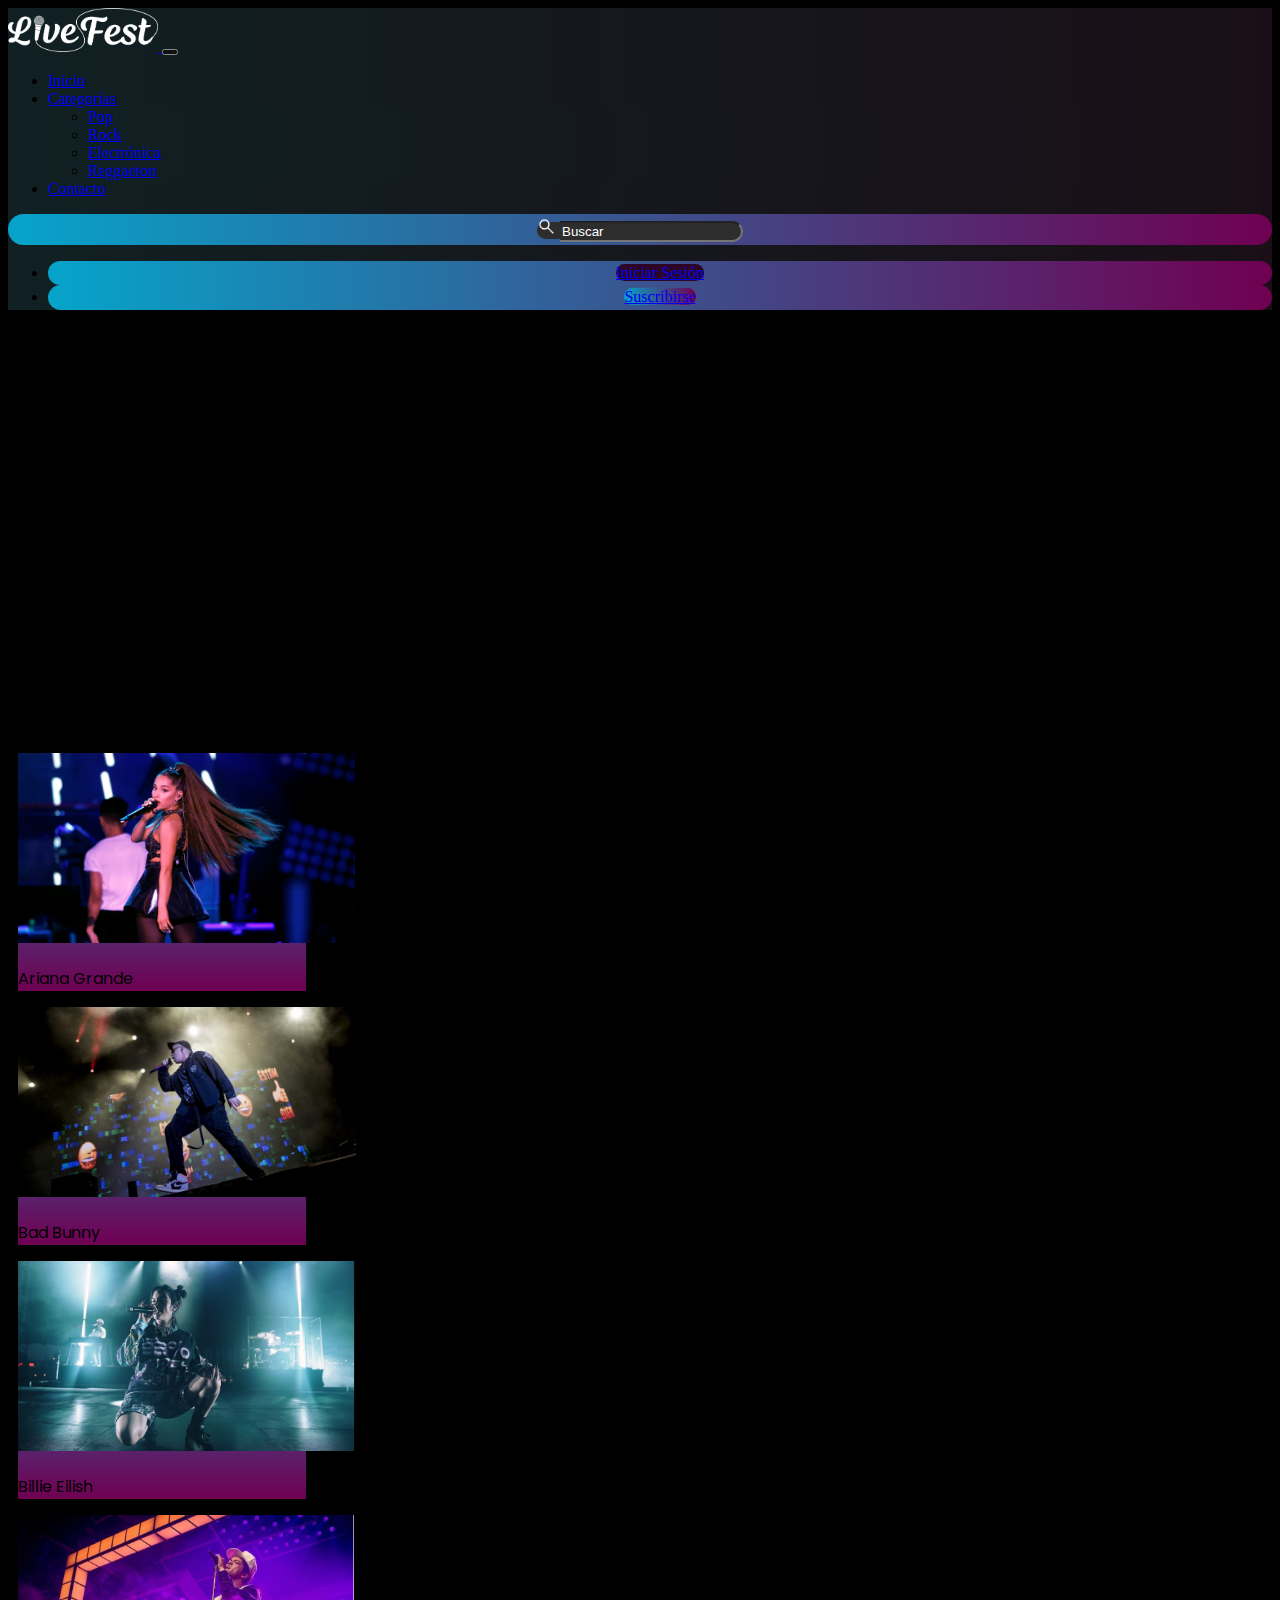
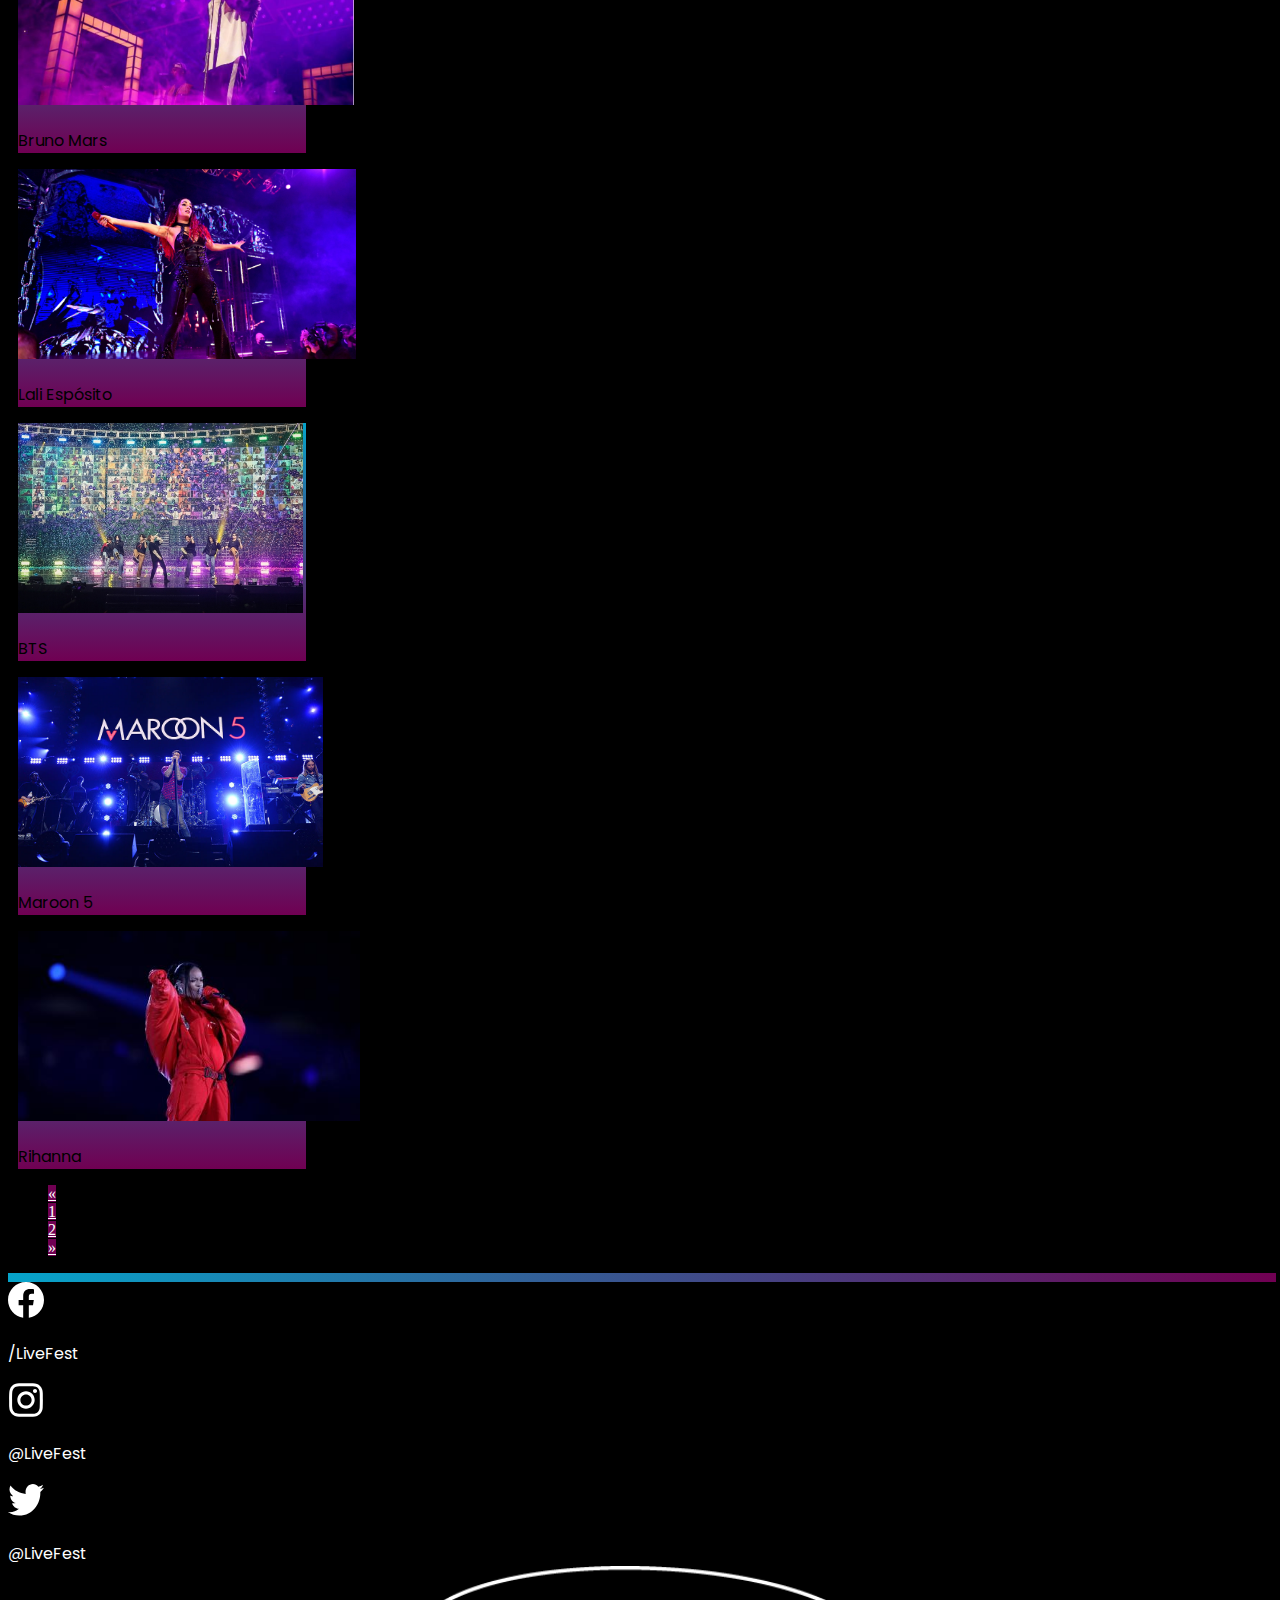
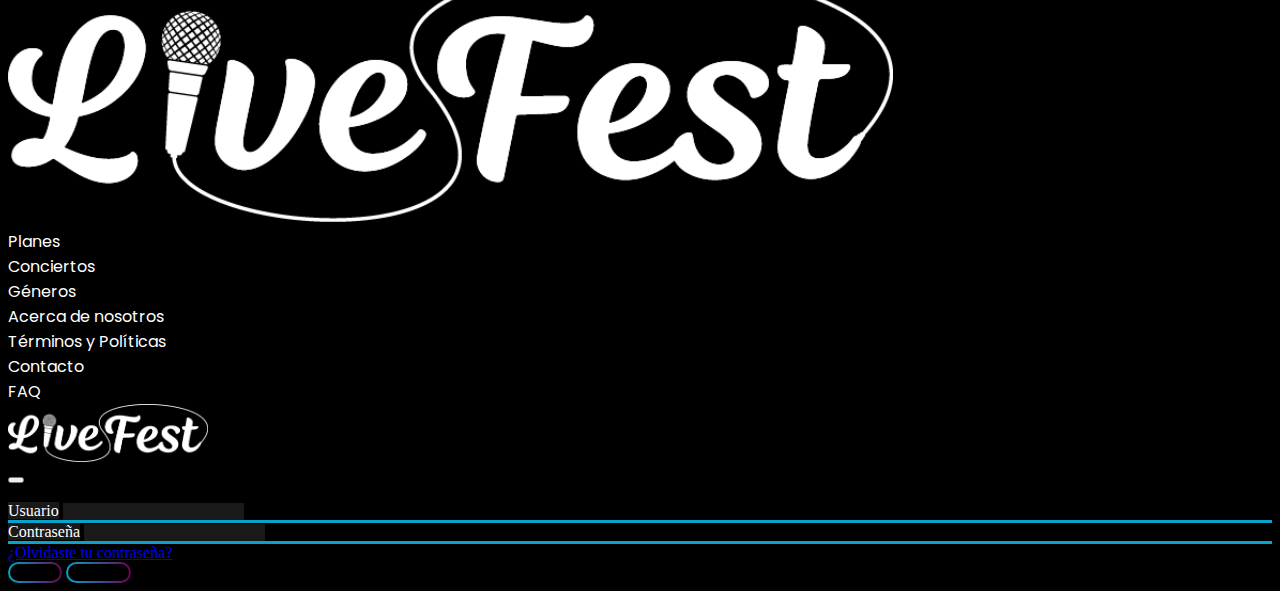
<file: html/categoriapop.html>
<!DOCTYPE html>
<html lang="es">

<head>
  <meta charset="UTF-8">
  <meta http-equiv="X-UA-Compatible" content="IE=edge">
  <meta name="viewport" content="width=device-width, initial-scale=1.0">
  <meta name="autor" content="Grupo 3">
  <meta name="description" content="">
  <link href="https://cdn.jsdelivr.net/npm/bootstrap@5.3.0-alpha1/dist/css/bootstrap.min.css" rel="stylesheet"
    integrity="sha384-GLhlTQ8iRABdZLl6O3oVMWSktQOp6b7In1Zl3/Jr59b6EGGoI1aFkw7cmDA6j6gD" crossorigin="anonymous">
  <link rel="stylesheet" href="../css/nav.css">
  <link rel="stylesheet" href="../css/footer.css">
  <link rel="stylesheet" href="../css/categoria.css">
  <link rel="stylesheet" href="../css/login.css">
  <link rel="preconnect" href="https://fonts.googleapis.com">
  <link rel="preconnect" href="https://fonts.gstatic.com" crossorigin>
  <link
    href="https://fonts.googleapis.com/css2?family=Poppins:ital,wght@0,100;0,200;0,300;0,400;0,500;0,600;0,700;0,800;0,900;1,100;1,200;1,300;1,400;1,500;1,600;1,700;1,800;1,900&display=swap"
    rel="stylesheet">
  <link rel="shortcut icon" href="../img/FaviconLFB-01.png" type="image/x-icon">
  <title>LiveFest</title>

</head>

<body>

  <header>

    <nav class="navbar navbar-expand-lg fondo-navbar sticky-top">
      <div class="container-fluid">

        <a class="navbar-brand" href="../index.html">
          <img src="../img/LogoLiveFest.png" alt="Bootstrap" width="150" class="colorInvertido">
        </a>

        <button class="navbar-toggler colorInvertido" type="button" data-bs-toggle="collapse"
          data-bs-target="#navbarSupportedContent" aria-controls="navbarSupportedContent" aria-expanded="false"
          aria-label="Toggle navigation">
          <span class="navbar-toggler-icon"></span>
        </button>

        <div class="collapse navbar-collapse d-lg-flex justify-content-md-between" id="navbarSupportedContent">

          <ul class="navbar-nav mb-2 mb-lg-0">
            <li class="nav-item mx-0 mx-xl-1">
              <a class="nav-link active text-white" aria-current="page" href="../index.html">Inicio</a>
            </li>
            <li class="nav-item dropdown mx-0 mx-xl-1">
              <a class="nav-link dropdown-toggle active text-white" href="#" role="button" data-bs-toggle="dropdown"
                aria-expanded="false">
                Categorías
              </a>
              <ul class="dropdown-menu text-white fondo-navbar">
                <li><a class="dropdown-item text-white Cate" href="../html/categoriapop.html">Pop</a></li>
                <li><a class="dropdown-item text-white Cate" href="../html/categoriarock.html">Rock</a></li>
                <li><a class="dropdown-item text-white Cate" href="../html/error404.html">Electrónica</a></li>
                <li><a class="dropdown-item text-white Cate" href="../html/error404.html">Reggaeton</a></li>
              </ul>
            </li>

            <li class="nav-item mx-0 mx-xl-1">
              <a class="nav-link active text-white" href="../html/contacto.html">Contacto</a>
            </li>
          </ul>


          <form action="error404.html" class="d-flex input-gruop borde m-2 form-buscar" role="search">
            <span class="input-group-text btn-lupa" id="inputGroupPrepend2">
              <img width="19px" class="colorInvertido" src="../img/search.png">
            </span>
            <input class="form-control buscador text-white" type="search" placeholder="Buscar" aria-label="Search"
              aria-describedby="inputGroupPrepend2">
          </form>

          <ul class="navbar-nav">
            <li class="nav-item borde m-2">
              <a class="nav-link btn-inicio text-white px-2 px-xl-4" aria-current="page" href="#" data-bs-toggle="modal"
                data-bs-target="#logInModal">Iniciar Sesión</a>
            </li>
            <li class="nav-item borde borde-white  m-2">
              <a class="nav-link text-white btn-inicio btn-inicio-degradado px-2 px-xl-4" aria-current="page"
                href="suscripcion.html">Suscribirse</a>
            </li>
          </ul>
        </div>
      </div>
    </nav>
  </header>
  
  <h1 class="text-white text-center m-4 poppinsBoldItalic">CATEGORÍA POP</h1>
  <div class="portada-categoria d-flex flex-wrap justify-content-center">
    <iframe src="https://player.vimeo.com/video/88244048?h=08bfd1f45b" width="640" height="338" frameborder="0"
      allow="autoplay; fullscreen; picture-in-picture" allowfullscreen></iframe>
  </div>

  <section id="pag-uno" class="contenedor-card d-flex flex-wrap justify-content-center mt-5 mb-5 poppinsRegular">
    <div class="card card-categoria" style="width: 18rem;">
      <a href="error404.html"><img src="../img/arianagrande.jpg" class="card-img-top altura-img"
          alt="Concierto de Ariana Grande"></a>
      <div class="card-body">
        <p class="card-text text-white">Ariana Grande</p>
      </div>
    </div>
    <div class="card card-categoria" style="width: 18rem;">
      <a href="error404.html"><img src="../img/badbunny.jpg" class="card-img-top altura-img"
          alt="Concierto de Bad Bunny"></a>
      <div class="card-body">
        <p class="card-text text-white">Bad Bunny</p>
      </div>
    </div>
    <div class="card card-categoria" style="width: 18rem;">
      <a href="error404.html"><img src="../img/billieeilish.jpg" class="card-img-top altura-img"
          alt="Concierto de Billie Eilish"></a>
      <div class="card-body">
        <p class="card-text text-white">Billie Eilish</p>
      </div>
    </div>
    <div class="card card-categoria" style="width: 18rem;">
      <a href="error404.html"><img src="../img/brunomars.jpeg  " class="card-img-top altura-img"
          alt="Concierto de Bruno Mars"></a>
      <div class="card-body">
        <p class="card-text text-white">Bruno Mars</p>
      </div>
    </div>
    <div class="card card-categoria" style="width: 18rem;">
      <a href="error404.html"><img src="../img/laliesposito.jpg" class="card-img-top altura-img"
          alt="Concierto de Lali Espósito"></a>
      <div class="card-body">
        <p class="card-text text-white">Lali Espósito</p>
      </div>
    </div>
    <div class="card card-categoria" style="width: 18rem;">
      <a href="error404.html"><img src="../img/bts.jpg" class="card-img-top altura-img" alt="Concierto de BTS"></a>
      <div class="card-body">
        <p class="card-text text-white">BTS</p>
      </div>
    </div>
    <div class="card card-categoria" style="width: 18rem;">
      <a href="error404.html"><img src="../img/Maroon-5.jpg" class="card-img-top altura-img"
          alt="Concierto de Maroon 5"></a>
      <div class="card-body">
        <p class="card-text text-white">Maroon 5</p>
      </div>
    </div>
    <div class="card card-categoria" style="width: 18rem;">
      <a href="error404.html"><img src="../img/rihanna.jpeg" class="card-img-top altura-img"
          alt="Concierto de Rihanna"></a>
      <div class="card-body">
        <p class="card-text text-white">Rihanna</p>
      </div>
    </div>

  </section>

  <nav aria-label="Page navigation example">
    <ul class="pagination paginacion d-flex flex-wrap justify-content-center">
      <li class="page-item disabled">
        <a class="page-link" href="#" aria-label="Previous">
          <span aria-hidden="true">&laquo;</span>
        </a>
      </li>
      <li class="page-item disabled"><a class="page-link" href="#">1</a></li>
      <li class="page-item"><a class="page-link" href="categoriapop2.html#pag-dos">2</a></li>
      <li class="page-item">
        <a class="page-link" href="categoriapop2.html#pag-dos" aria-label="Next">
          <span aria-hidden="true">&raquo;</span>
        </a>
      </li>
    </ul>
  </nav>

  <div class="border-top-footer"></div>
  
  <footer class="container-fluid">
    <div class="row p-5 justify-content-md-center">
      <section class=" mt-4 redes col-sm-12 col-md-3 col-lg-2 col-xl-2">
        <div class="p-1  container_enlaces_rrss">
          <a href="https://www.facebook.com/" target="_blank" class="enlaces_footer"><img class="iconos_footer p-1"
              src="../img/fb_icon.svg" alt="icono de Facebook" />
            <p class="d-inline p-1">/LiveFest</p>
          </a>
        </div>
        <div class="p-1  container_enlaces_rrss">
          <a href="https://www.instagram.com/" target="_blank" class="enlaces_footer"><img class="iconos_footer p-1"
              src="../img/ig_icon.svg" alt="icono de Instagram" />
            <p class="d-inline p-1">@LiveFest</p>
          </a>
        </div>
        <div class="p-1 container_enlaces_rrss">
          <a href="https://www.Twitter.com/" target="_blank" class="enlaces_footer"><img class="iconos_footer p-1"
              src="../img/tw_icon.svg" alt="icono de Twitter" />
            <p class="d-inline p-1">@LiveFest</p>
          </a>
        </div>
      </section>

      <section class=" mt-5 col-sm-12 col-md-6 col-lg-4 col-xl-4 d-flex justify-content-start  align-items-start">
        <div>
          <a href="../index.html" class="enlaces_footer"><img class="logo_footer p-3" width="70%" src="../img/logo.png "
              alt="Logo de LiveFest" /></a>
        </div>

      </section>
      <section class="mt-4 col-sm-12 col-md-4 col-lg-3 col-xl-3">
        <div class="p-1"><a href="../html/suscripcion.html" class="enlaces_footer">Planes</div>
        <div class="p-1"><a href="../html/error404.html" class="enlaces_footer">Conciertos</a></div>
        <div class="p-1"><a href="../html/error404.html" class="enlaces_footer"> Géneros</a></div>
        <div class="p-1"><a href="../html/nosotros.html" class="enlaces_footer">Acerca de nosotros</a></div>
      </section>
      <section class="mt-4  col-sm-12 col-md-4 col-lg-3 col-xl-3">
        <div class="p-1"> <a href="../html/error404.html" class="enlaces_footer">Términos y Políticas</a></div>
        <div class="p-1"><a href="../html/contacto.html" class="enlaces_footer">Contacto</a></div>
        <div class="p-1"><a href="../html/error404.html" class="enlaces_footer">FAQ</a></div>
      </section>
    </div>
  </footer>


  <div class="modal fade my-5" id="logInModal" tabindex="-1" aria-labelledby="exampleModalLabel" aria-hidden="true">
    <div class="modal-dialog">
      <div class="modal-content bg-black">
        <div class="modal-header">
          <div class="ms-auto">
            <img style="filter: invert(100%)" width="200px" src="../img/LogoLiveFest.png" alt="Logo Live Fest">
          </div>
          <button type="button" class="btn-close" data-bs-dismiss="modal" aria-label="Close"></button>
        </div>
        <form action="error404.html">
          <div class="modal-body">
            <div class="form-floating mb-3 form-input">
              <label for="floatingInput validationDefaultUsername" class="form-label">Usuario</label>
              <div class="input-group">
                <span class="input-group-text" id="inputGroupPrepend2">Usuario</span>
                <input type="text" class="form-control form-control-login text-white" id="validationDefaultUsername"
                  minlength="3" maxlength="20" aria-describedby="inputGroupPrepend2"
                  title="Este campo solo acepta letras y espacios en blanco" pattern="^[A-Za-zÑñÁáÉéÍíÓóÚúÜü\s]+$"
                  required>
              </div>
            </div>
            <div class="form-floating form-input my-3">
              <label for="floatingPassword"></label>
              <div class="input-group ">
                <span class="input-group-text" id="inputGroupPrepend2">Contraseña</span>
                <input type="password" class="form-control form-control-login text-white " id="floatingPassword"
                  minlength="8" maxlength="20" required>
              </div>
            </div>
            <a href="../html/error404.html" class="text-white mb-5">¿Olvidaste tu contraseña?</a>
            <div class="modal-footer styleButton mt-2">
              <button type="button" class="btn btn-secondary" data-bs-dismiss="modal">Cerrar</button>
              <a href="../html/error404.html"><button type="submit" class="btn btn-primary">Ingresar</button></a>
            </div>
        </form>
      </div>
    </div>
  </div>

  <script src="https://cdn.jsdelivr.net/npm/bootstrap@5.3.0-alpha1/dist/js/bootstrap.bundle.min.js"
    integrity="sha384-w76AqPfDkMBDXo30jS1Sgez6pr3x5MlQ1ZAGC+nuZB+EYdgRZgiwxhTBTkF7CXvN"
    crossorigin="anonymous"></script>
</body>

</html>
</file>
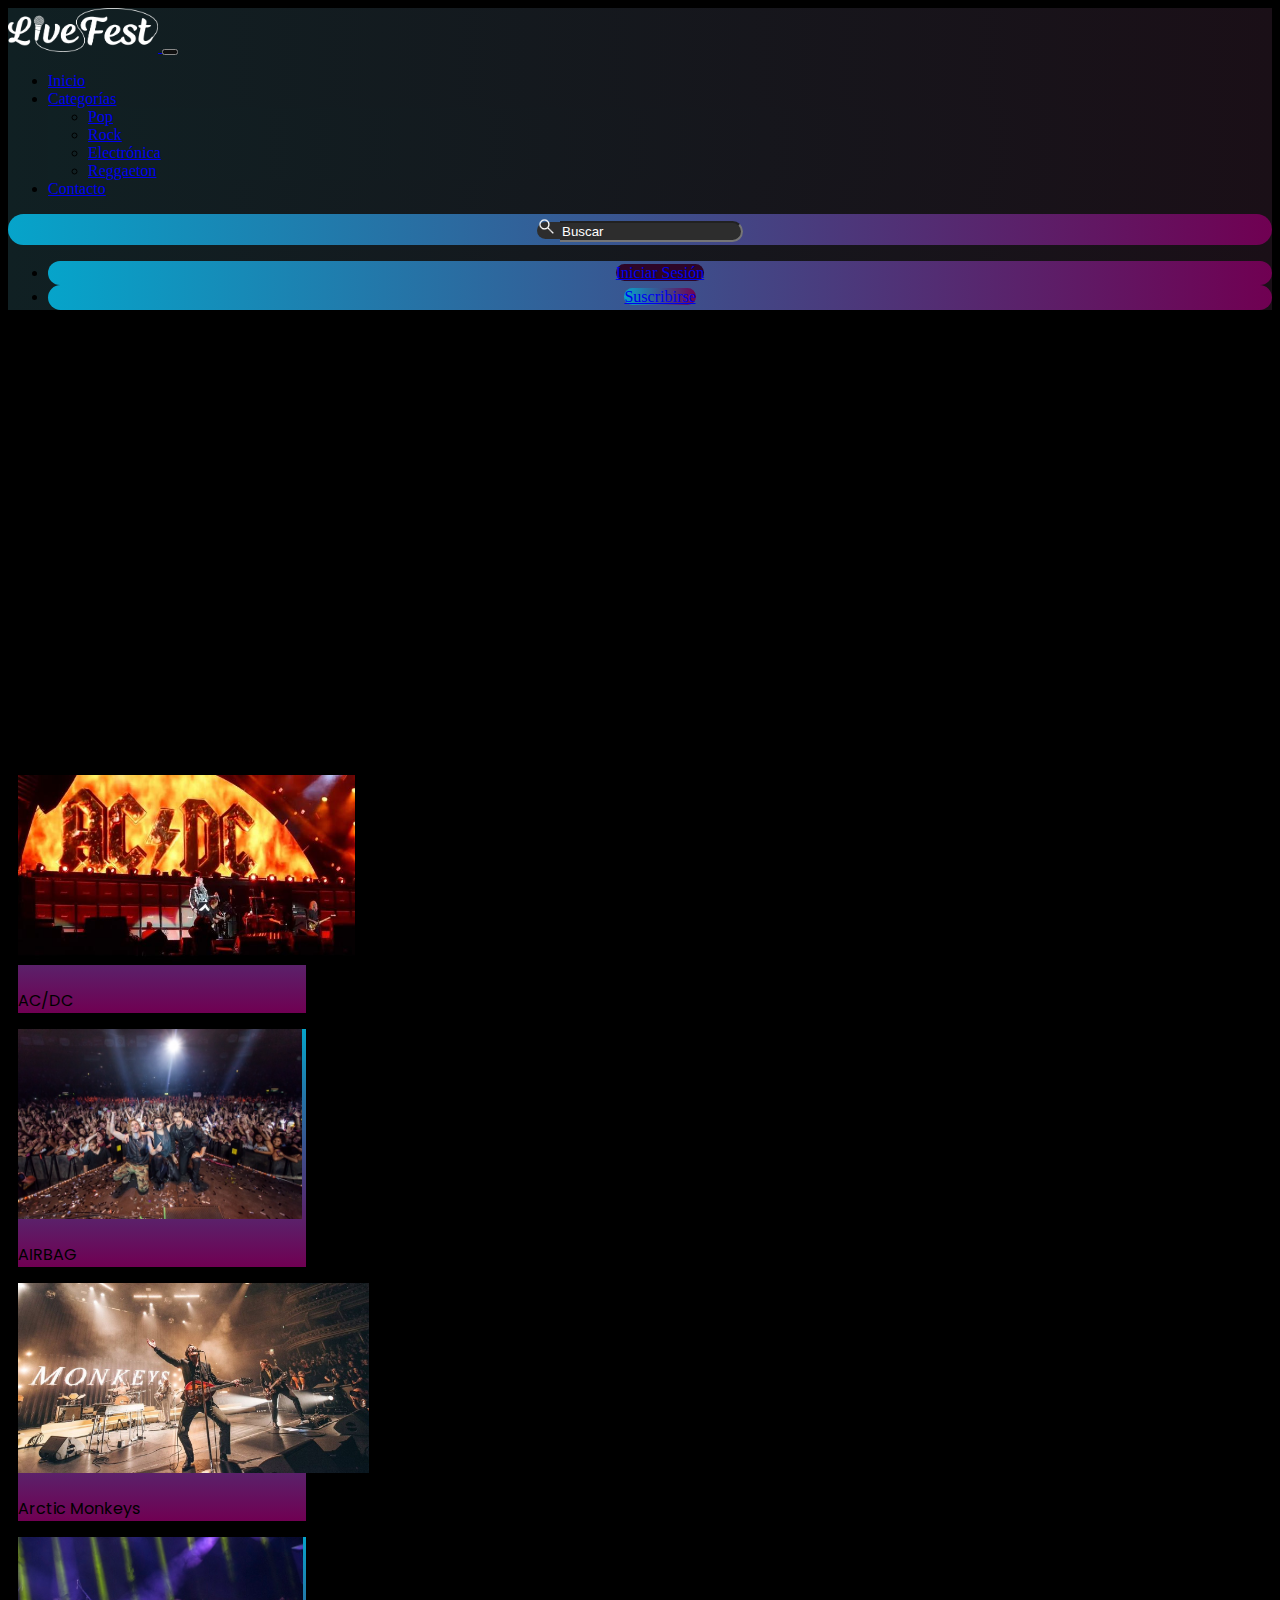
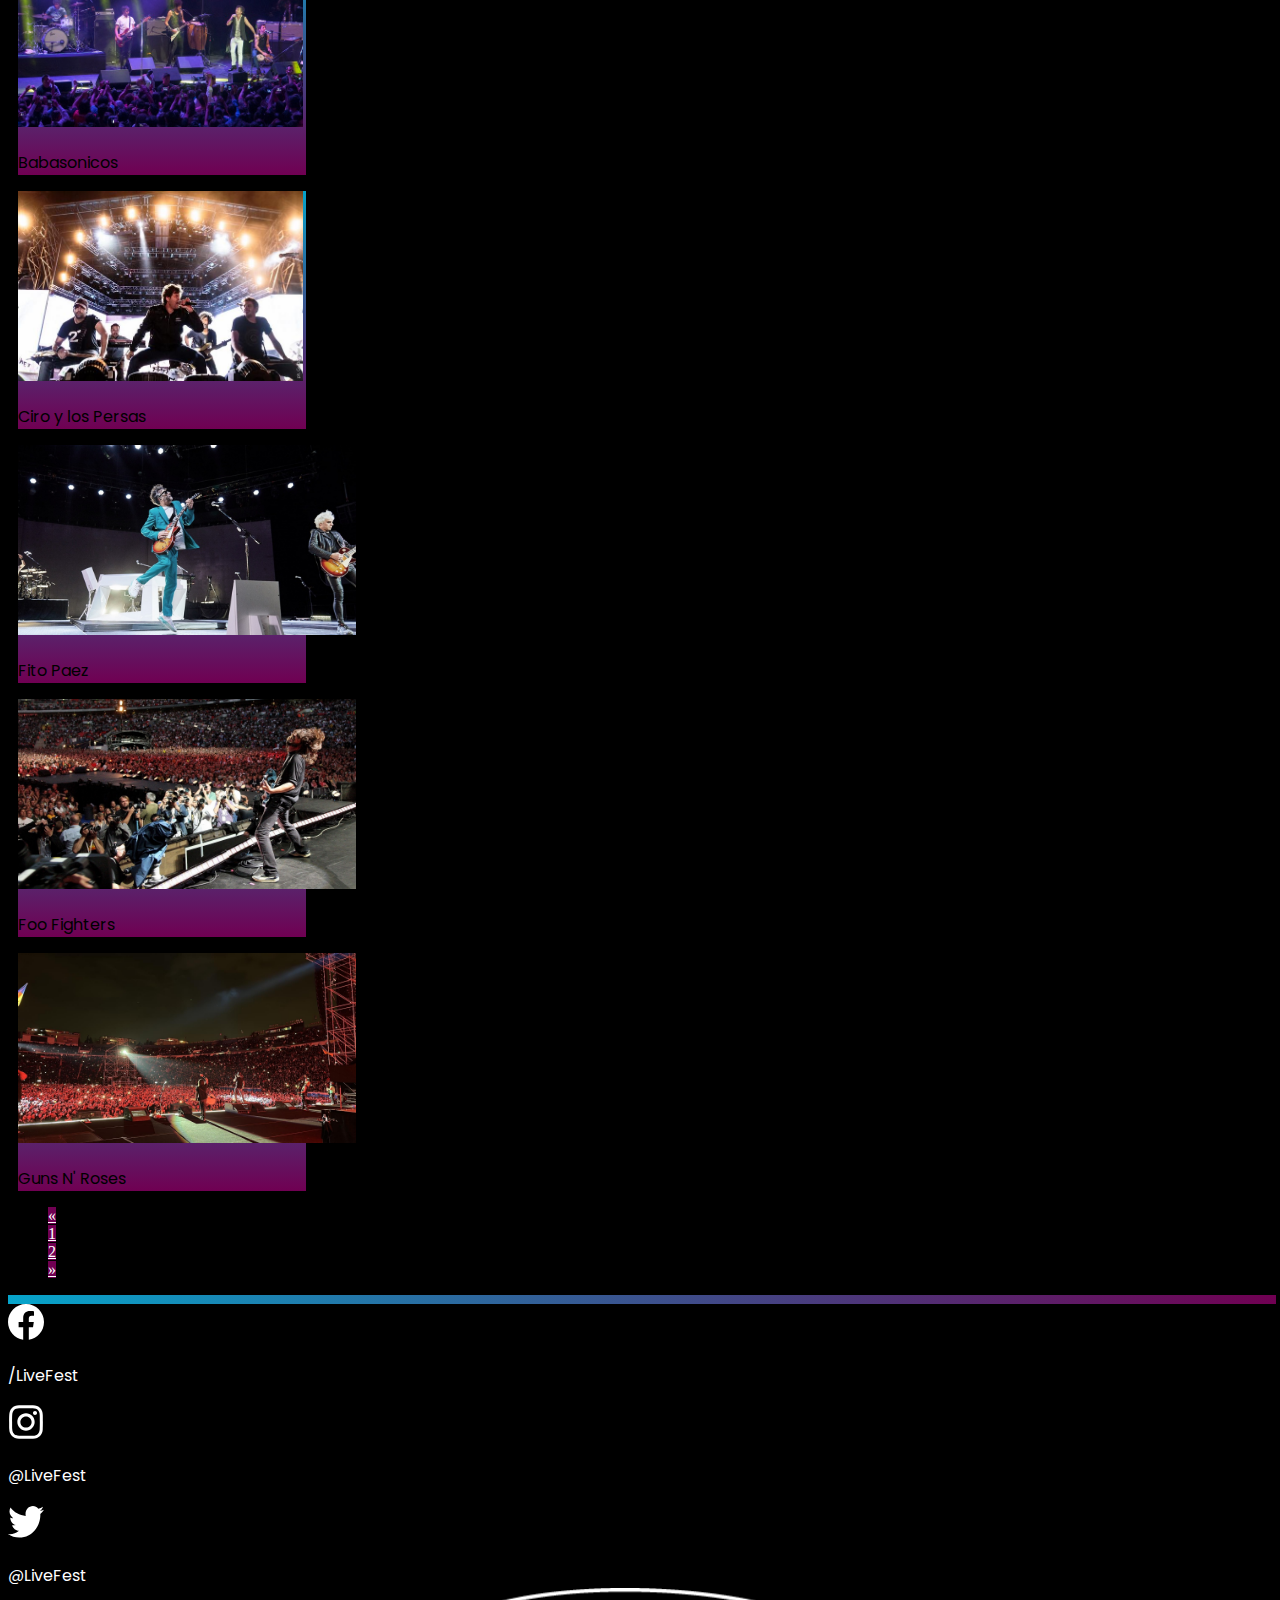
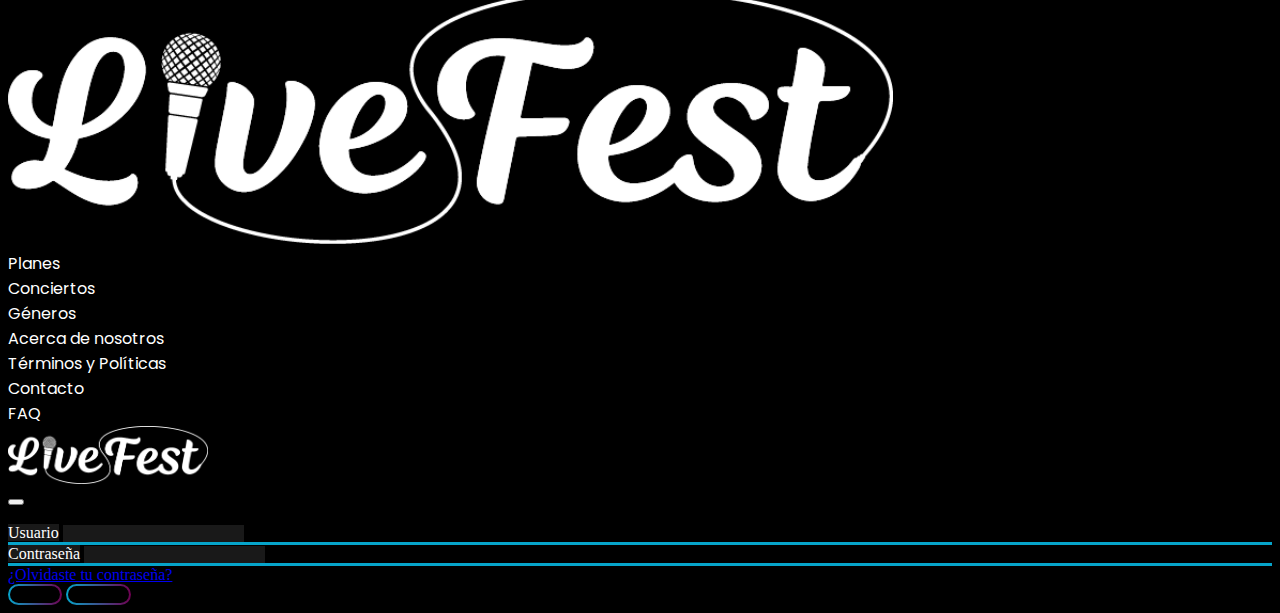
<file: html/categoriarock.html>
<!DOCTYPE html>
<html lang="es">
    <head>
        <meta charset="UTF-8">
        <meta http-equiv="X-UA-Compatible" content="IE=edge">
        <meta name="viewport" content="width=device-width, initial-scale=1.0">
        <meta name="autor" content="Grupo 3">
        <meta name="description" content="">
        <link href="https://cdn.jsdelivr.net/npm/bootstrap@5.3.0-alpha1/dist/css/bootstrap.min.css" rel="stylesheet" integrity="sha384-GLhlTQ8iRABdZLl6O3oVMWSktQOp6b7In1Zl3/Jr59b6EGGoI1aFkw7cmDA6j6gD" crossorigin="anonymous">
        <link rel="stylesheet" href="../css/nav.css">
        <link rel="stylesheet" href="../css/footer.css">
        <link rel="stylesheet" href="../css/categoria.css">
        <link rel="stylesheet" href="../css/login.css">
        <link rel="preconnect" href="https://fonts.googleapis.com">
        <link rel="preconnect" href="https://fonts.gstatic.com" crossorigin>
        <link href="https://fonts.googleapis.com/css2?family=Poppins:ital,wght@0,100;0,200;0,300;0,400;0,500;0,600;0,700;0,800;0,900;1,100;1,200;1,300;1,400;1,500;1,600;1,700;1,800;1,900&display=swap" rel="stylesheet">
        <link rel="shortcut icon" href="../img/FaviconLFB-01.png" type="image/x-icon">
        <title>LiveFest</title>
    
    </head>

<body>
  <header>

    <nav class="navbar navbar-expand-lg fondo-navbar sticky-top">
      <div class="container-fluid">

        <a class="navbar-brand" href="../index.html">
          <img src="../img/LogoLiveFest.png" alt="Bootstrap" width="150" class="colorInvertido">
        </a>

        <button class="navbar-toggler colorInvertido" type="button" data-bs-toggle="collapse"
          data-bs-target="#navbarSupportedContent" aria-controls="navbarSupportedContent" aria-expanded="false"
          aria-label="Toggle navigation">
          <span class="navbar-toggler-icon"></span>
        </button>

        <div class="collapse navbar-collapse d-lg-flex justify-content-md-between" id="navbarSupportedContent">

          <ul class="navbar-nav mb-2 mb-lg-0">
            <li class="nav-item mx-0 mx-xl-1">
              <a class="nav-link active text-white" aria-current="page" href="../index.html">Inicio</a>
            </li>
            <li class="nav-item dropdown mx-0 mx-xl-1">
              <a class="nav-link dropdown-toggle active text-white" href="#" role="button" data-bs-toggle="dropdown"
                aria-expanded="false">
                Categorías
              </a>
              <ul class="dropdown-menu text-white fondo-navbar">
                <li><a class="dropdown-item text-white Cate" href="../html/categoriapop.html">Pop</a></li>
                <li><a class="dropdown-item text-white Cate" href="../html/categoriarock.html">Rock</a></li>
                <li><a class="dropdown-item text-white Cate" href="../html/error404.html">Electrónica</a></li>
                <li><a class="dropdown-item text-white Cate" href="../html/error404.html">Reggaeton</a></li>
              </ul>
            </li>

            <li class="nav-item mx-0 mx-xl-1">
              <a class="nav-link active text-white" href="../html/contacto.html">Contacto</a>
            </li>
          </ul>


          <form action="error404.html" class="d-flex input-gruop borde m-2 form-buscar" role="search">
            <span class="input-group-text btn-lupa" id="inputGroupPrepend2">
              <img width="19px" class="colorInvertido" src="../img/search.png">
            </span>
            <input class="form-control buscador text-white" type="search" placeholder="Buscar" aria-label="Search"
              aria-describedby="inputGroupPrepend2">
          </form>

          <ul class="navbar-nav">
            <li class="nav-item borde m-2">
              <a class="nav-link btn-inicio text-white px-2 px-xl-4" aria-current="page" href="#" data-bs-toggle="modal"
                data-bs-target="#logInModal">Iniciar Sesión</a>
            </li>
            <li class="nav-item borde borde-white  m-2">
              <a class="nav-link text-white btn-inicio btn-inicio-degradado px-2 px-xl-4" aria-current="page"
                href="suscripcion.html">Suscribirse</a>
            </li>
          </ul>
        </div>
      </div>
    </nav>
  </header>

    <h1 class="text-white text-center m-4 poppinsBoldItalic">CATEGORÍA ROCK</h1>
    <div class="portada-categoria d-flex flex-wrap justify-content-center">
        <iframe src="https://player.vimeo.com/video/27895843?h=5dae822363" width="640" height="360" frameborder="0" allow="autoplay; fullscreen; picture-in-picture" allowfullscreen></iframe>
    </div>

    <section id="pag-uno"class="contenedor-card d-flex flex-wrap justify-content-center mt-5 mb-5 poppinsRegular">
        <div class="card card-categoria" style="width: 18rem;">
            <a href="error404.html"><img src="../img/acdc.jpg" class="card-img-top altura-img" alt="Concierto de AC/DC"></a>
            <div class="card-body">
                <p class="card-text text-white">AC/DC</p>
            </div>
        </div>
        <div class="card card-categoria" style="width: 18rem;">
            <a href="error404.html"><img src="../img/AIRBAG.jpg" class="card-img-top altura-img" alt="Concierto de airbag"></a>
            <div class="card-body">
                <p class="card-text text-white">AIRBAG</p>
            </div>
        </div>
        <div class="card card-categoria" style="width: 18rem;">
            <a href="error404.html"><img src="../img/arcticmonkeys.jpg" class="card-img-top altura-img" alt="Concierto de Arctic Monkeys"></a>
            <div class="card-body">
                <p class="card-text text-white">Arctic Monkeys</p>
            </div>
        </div>
        <div class="card card-categoria" style="width: 18rem;">
            <a href="error404.html"><img src="../img/babasonicos.jpg" class="card-img-top altura-img" alt="Concierto de Babasonicos"></a>
            <div class="card-body">
                <p class="card-text text-white">Babasonicos</p>
            </div>
        </div>
        <div class="card card-categoria" style="width: 18rem;">
            <a href="error404.html"><img src="../img/ciro_y_los_persas.jpg" class="card-img-top altura-img" alt="Concierto de Ciro y los Persas"></a>
            <div class="card-body">
                <p class="card-text text-white">Ciro y los Persas</p>
            </div>
        </div>
        <div class="card card-categoria" style="width: 18rem;">
            <a href="error404.html"><img src="../img/fitopaez.jpg" class="card-img-top altura-img" alt="Concierto de Fito Paez"></a>
            <div class="card-body">
                <p class="card-text text-white">Fito Paez</p>
            </div>
        </div>
        <div class="card card-categoria" style="width: 18rem;">
            <a href="error404.html"><img src="../img/Foo-Fighetrs.jpg" class="card-img-top altura-img" alt="Concierto de Foo Fighters"></a>
            <div class="card-body">
                <p class="card-text text-white">Foo Fighters</p>
            </div>
        </div>
        <div class="card card-categoria" style="width: 18rem;">
            <a href="error404.html"><img src="../img/guns.jpg" class="card-img-top altura-img" alt="Concierto de Guns N' Roses"></a>
            <div class="card-body">
                <p class="card-text text-white">Guns N' Roses</p>
            </div>
        </div>

    </section>

    <nav aria-label="Page navigation example">
        <ul class="pagination d-flex flex-wrap justify-content-center">
          <li class="page-item disabled" >
            <a class="page-link" href="#" aria-label="Previous">
              <span aria-hidden="true">&laquo;</span>
            </a>
          </li>
          <li class="page-item disabled"><a class="page-link" href="#">1</a></li>
          <li class="page-item"><a class="page-link" href="./categoriarock2.html#pag-dos">2</a></li>
          <li class="page-item">
            <a class="page-link" href="./categoriarock2.html#pag-dos" aria-label="Next">
              <span aria-hidden="true">&raquo;</span>
            </a>
          </li>
        </ul>
    </nav>
    
    <div class="border-top-footer"></div>
    <footer class="container-fluid">
        <div class="row p-5 justify-content-md-center">
        <section class=" mt-4 redes col-sm-12 col-md-3 col-lg-2 col-xl-2">
            <div class="p-1  container_enlaces_rrss">
              <a href="https://www.facebook.com/" target="_blank" class="enlaces_footer"><img class="iconos_footer p-1"  src="../img/fb_icon.svg" alt="icono de Facebook" />
                <p class="d-inline p-1">/LiveFest</p></a>
              </div>
            <div class="p-1  container_enlaces_rrss">
              <a href="https://www.instagram.com/"  target="_blank"class="enlaces_footer"><img class="iconos_footer p-1"  src="../img/ig_icon.svg" alt="icono de Instagram" />
                <p class="d-inline p-1">@LiveFest</p></a>
              </div>
            <div class="p-1 container_enlaces_rrss">
              <a href="https://www.Twitter.com/" target="_blank" class="enlaces_footer"><img class="iconos_footer p-1"  src="../img/tw_icon.svg" alt="icono de Twitter" />
                <p class="d-inline p-1">@LiveFest</p></a>
              </div>
        </section>

        <section class=" mt-5 col-sm-12 col-md-6 col-lg-4 col-xl-4 d-flex justify-content-start  align-items-start">
          <div>
            <a href="../index.html" class="enlaces_footer"><img class="logo_footer p-3" width="70%" src="../img/logo.png "alt="Logo de LiveFest" /></a>
            </div> 
            
          </section>
          <section class="mt-4 col-sm-12 col-md-4 col-lg-3 col-xl-3">
            <div class="p-1"><a href="../html/suscripcion.html" class="enlaces_footer">Planes</div>
            <div class="p-1"><a href="../html/error404.html" class="enlaces_footer">Conciertos</a></div>
            <div class="p-1"><a href="../html/error404.html" class="enlaces_footer"> Géneros</a></div>
            <div class="p-1"><a href="../html/nosotros.html" class="enlaces_footer">Acerca de nosotros</a></div>
          </section>
          <section class="mt-4  col-sm-12 col-md-4 col-lg-3 col-xl-3">
            <div class="p-1">  <a href="../html/error404.html" class="enlaces_footer">Términos y Políticas</a></div>
            <div class="p-1"><a href="../html/contacto.html" class="enlaces_footer">Contacto</a></div>
            <div class="p-1"><a href="../html/error404.html" class="enlaces_footer">FAQ</a></div>
        </section>
    </div>
    </footer>

      <div class="modal fade my-5" id="logInModal" tabindex="-1" aria-labelledby="exampleModalLabel" aria-hidden="true">
        <div class="modal-dialog">
          <div class="modal-content bg-black">
            <div class="modal-header">
              <div class="ms-auto">
                <img style="filter: invert(100%)" width="200px" src="../img/LogoLiveFest.png" alt="Logo Live Fest">
              </div>
              <button type="button" class="btn-close" data-bs-dismiss="modal" aria-label="Close"></button>
            </div>
            <form action="error404.html">
              <div class="modal-body">
                <div class="form-floating mb-3 form-input">
                  <label for="floatingInput validationDefaultUsername" class="form-label">Usuario</label>
                  <div class="input-group">
                    <span class="input-group-text" id="inputGroupPrepend2">Usuario</span>
                    <input type="text" class="form-control form-control-login text-white"
                        id="validationDefaultUsername" minlength="5" maxlength="15"
                        aria-describedby="inputGroupPrepend2" title="Formato de usuario invalido"
                        pattern="^(?=[a-zA-Z0-9._]{8,20}$)(?!.*[_.]{2})[^_.].*[^_.]$" required>
                  </div>
                </div> 
                <div class="form-floating form-input my-3">
                  <label for="floatingPassword"></label>
                  <div class="input-group ">
                    <span class="input-group-text" id="inputGroupPrepend2">Contraseña</span>
                    <input type="password" class="form-control form-control-login text-white " id="floatingPassword" minlength="8" maxlength="20" required>
                  </div>
                </div>
                <a href="../html/error404.html" class="text-white mb-5">¿Olvidaste tu contraseña?</a>
                <div class="modal-footer styleButton mt-2">
                  <button type="button" class="btn btn-secondary" data-bs-dismiss="modal">Cerrar</button>
                  <button type="submit" class="btn btn-primary">Ingresar</button>
                </div>
            </form> 
          </div>
        </div>
      </div>

    <script src="https://cdn.jsdelivr.net/npm/bootstrap@5.3.0-alpha1/dist/js/bootstrap.bundle.min.js" integrity="sha384-w76AqPfDkMBDXo30jS1Sgez6pr3x5MlQ1ZAGC+nuZB+EYdgRZgiwxhTBTkF7CXvN" crossorigin="anonymous"></script>
</body>
</html>
</file>
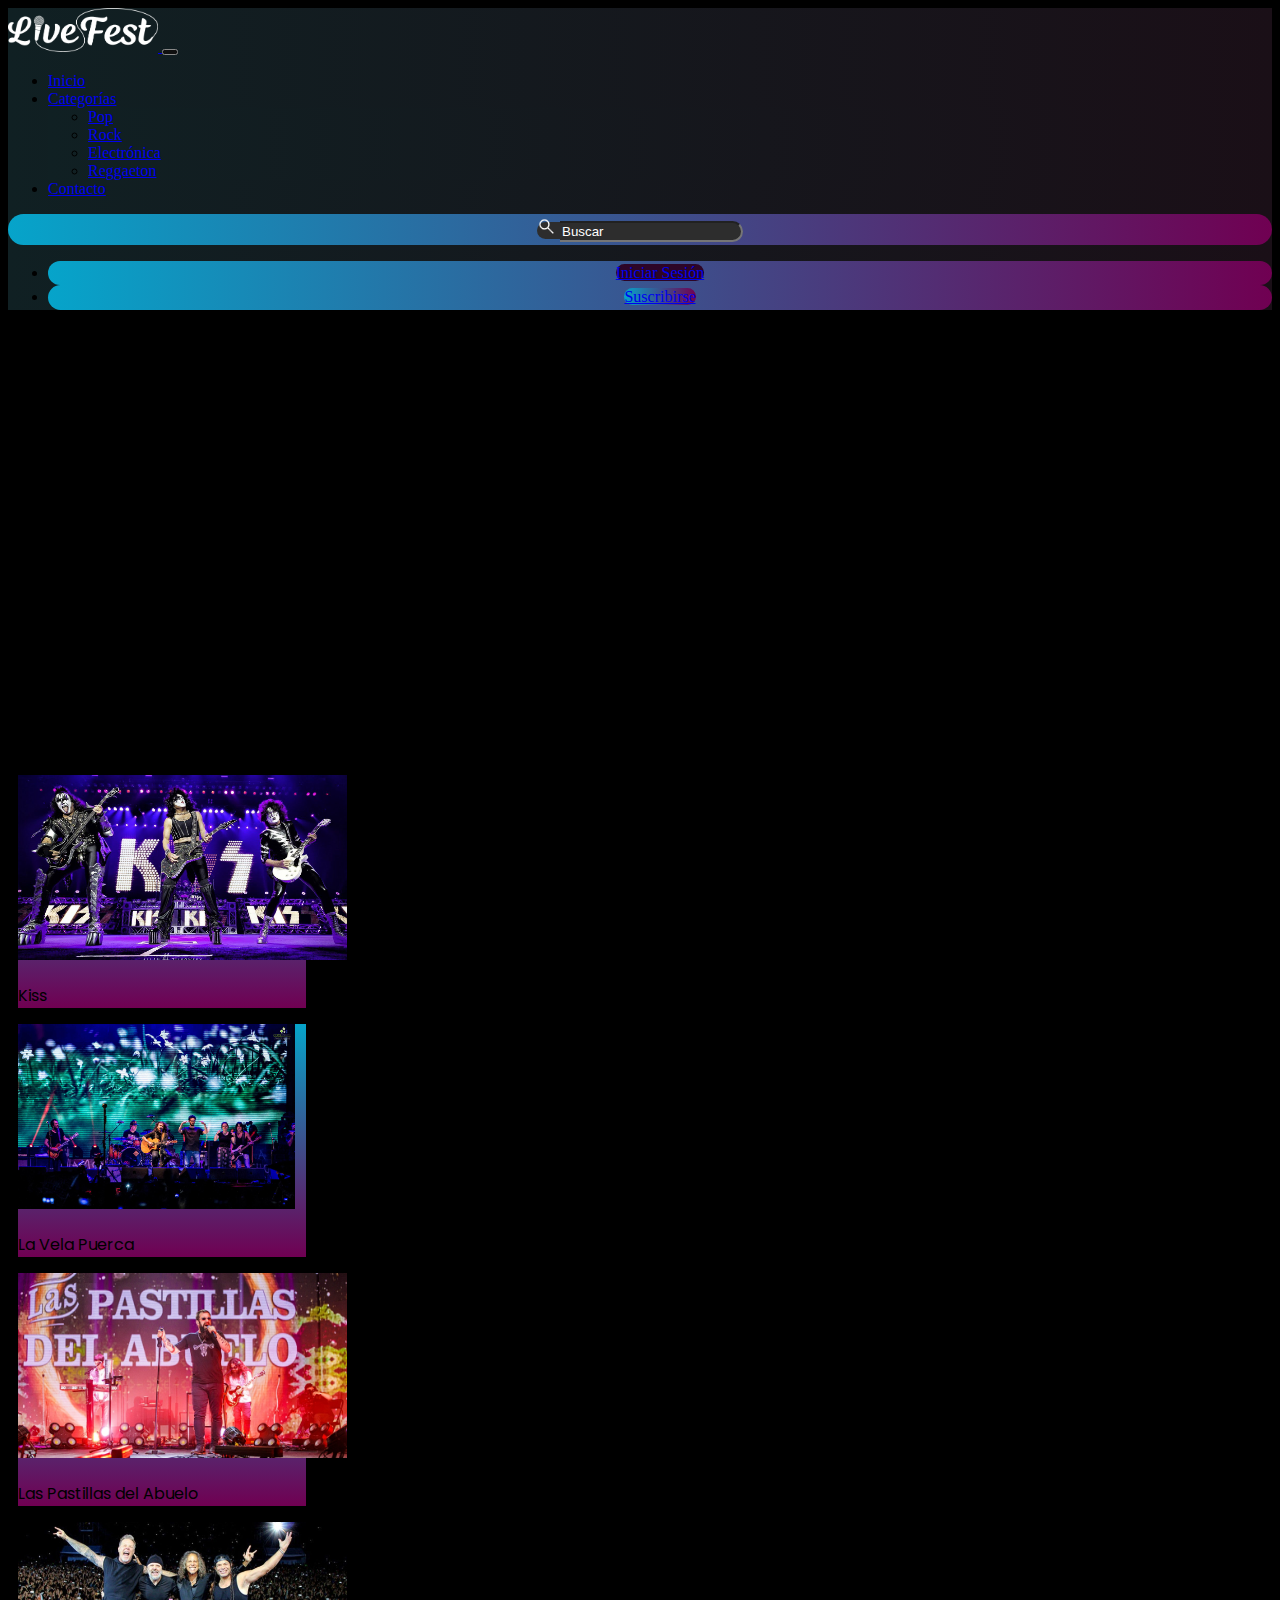
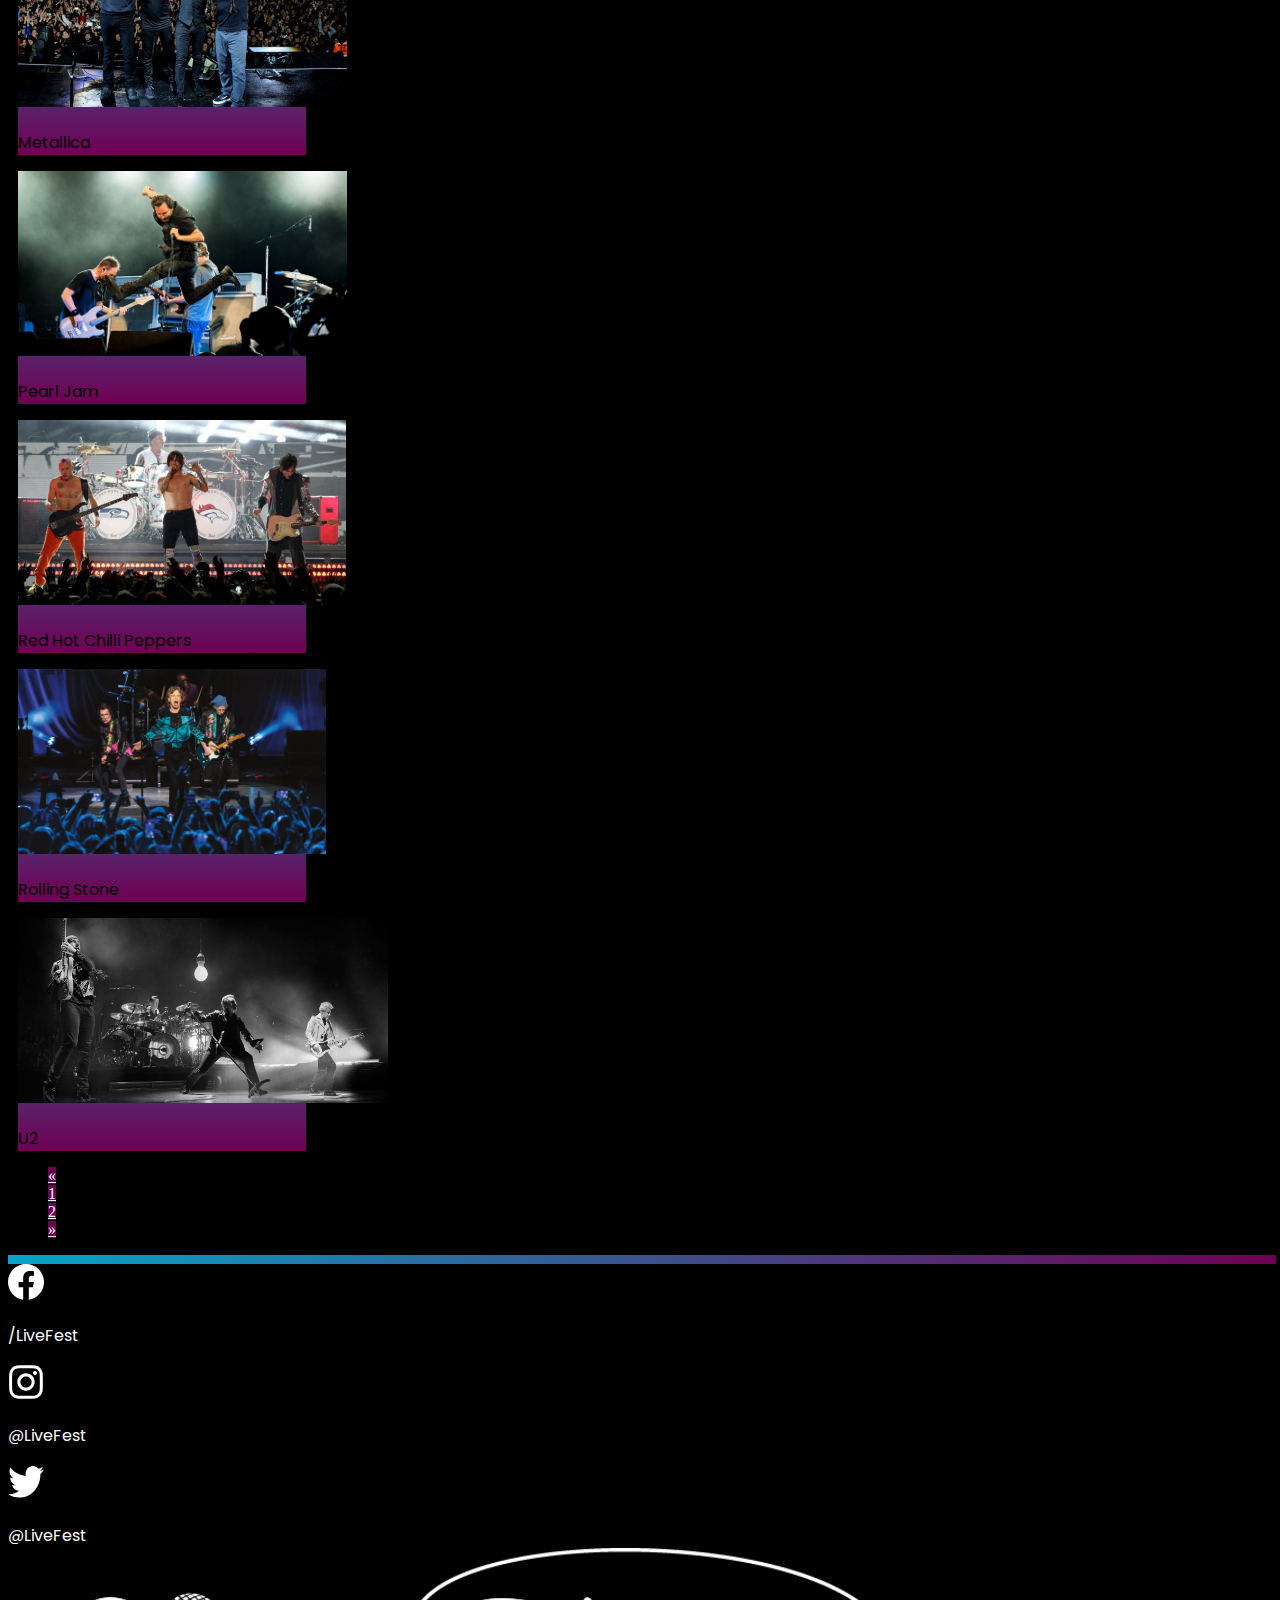
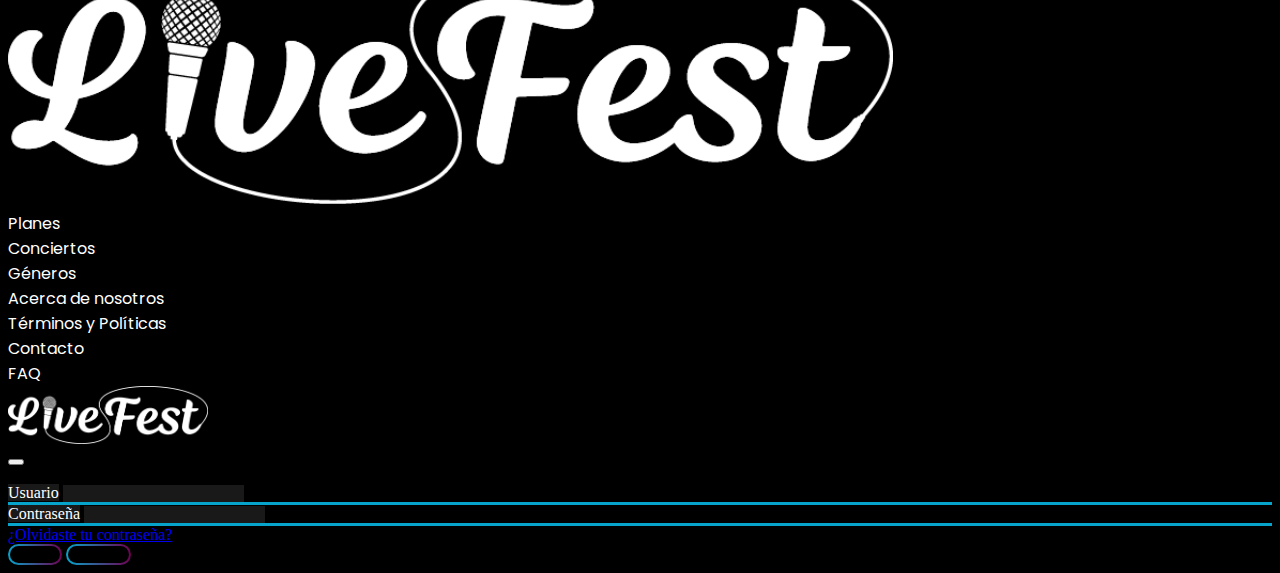
<file: html/categoriarock2.html>
<!DOCTYPE html>
<html lang="es">

<head>
  <meta charset="UTF-8">
  <meta http-equiv="X-UA-Compatible" content="IE=edge">
  <meta name="viewport" content="width=device-width, initial-scale=1.0">
  <meta name="autor" content="Grupo 3">
  <meta name="description" content="">
  <link href="https://cdn.jsdelivr.net/npm/bootstrap@5.3.0-alpha1/dist/css/bootstrap.min.css" rel="stylesheet"
    integrity="sha384-GLhlTQ8iRABdZLl6O3oVMWSktQOp6b7In1Zl3/Jr59b6EGGoI1aFkw7cmDA6j6gD" crossorigin="anonymous">
  <link rel="stylesheet" href="../css/nav.css">
  <link rel="stylesheet" href="../css/footer.css">
  <link rel="stylesheet" href="../css/categoria.css">
  <link rel="stylesheet" href="../css/login.css">
  <link rel="preconnect" href="https://fonts.googleapis.com">
  <link rel="preconnect" href="https://fonts.gstatic.com" crossorigin>
  <link
    href="https://fonts.googleapis.com/css2?family=Poppins:ital,wght@0,100;0,200;0,300;0,400;0,500;0,600;0,700;0,800;0,900;1,100;1,200;1,300;1,400;1,500;1,600;1,700;1,800;1,900&display=swap"
    rel="stylesheet">
  <link rel="shortcut icon" href="../img/FaviconLFB-01.png" type="image/x-icon">
  <title>LiveFest</title>

</head>

<body>
  <header>

    <nav class="navbar navbar-expand-lg fondo-navbar sticky-top">
      <div class="container-fluid">

        <a class="navbar-brand" href="../index.html">
          <img src="../img/LogoLiveFest.png" alt="Bootstrap" width="150" class="colorInvertido">
        </a>

        <button class="navbar-toggler colorInvertido" type="button" data-bs-toggle="collapse"
          data-bs-target="#navbarSupportedContent" aria-controls="navbarSupportedContent" aria-expanded="false"
          aria-label="Toggle navigation">
          <span class="navbar-toggler-icon"></span>
        </button>

        <div class="collapse navbar-collapse d-lg-flex justify-content-md-between" id="navbarSupportedContent">

          <ul class="navbar-nav mb-2 mb-lg-0">
            <li class="nav-item mx-0 mx-xl-1">
              <a class="nav-link active text-white" aria-current="page" href="../index.html">Inicio</a>
            </li>
            <li class="nav-item dropdown mx-0 mx-xl-1">
              <a class="nav-link dropdown-toggle active text-white" href="#" role="button" data-bs-toggle="dropdown"
                aria-expanded="false">
                Categorías
              </a>
              <ul class="dropdown-menu text-white fondo-navbar">
                <li><a class="dropdown-item text-white Cate" href="../html/categoriapop.html">Pop</a></li>
                <li><a class="dropdown-item text-white Cate" href="../html/categoriarock.html">Rock</a></li>
                <li><a class="dropdown-item text-white Cate" href="../html/error404.html">Electrónica</a></li>
                <li><a class="dropdown-item text-white Cate" href="../html/error404.html">Reggaeton</a></li>
              </ul>
            </li>

            <li class="nav-item mx-0 mx-xl-1">
              <a class="nav-link active text-white" href="../html/contacto.html">Contacto</a>
            </li>
          </ul>


          <form action="error404.html" class="d-flex input-gruop borde m-2 form-buscar" role="search">
            <span class="input-group-text btn-lupa" id="inputGroupPrepend2">
              <img width="19px" class="colorInvertido" src="../img/search.png">
            </span>
            <input class="form-control buscador text-white" type="search" placeholder="Buscar" aria-label="Search"
              aria-describedby="inputGroupPrepend2">
          </form>

          <ul class="navbar-nav">
            <li class="nav-item borde m-2">
              <a class="nav-link btn-inicio text-white px-2 px-xl-4" aria-current="page" href="#" data-bs-toggle="modal"
                data-bs-target="#logInModal">Iniciar Sesión</a>
            </li>
            <li class="nav-item borde borde-white  m-2">
              <a class="nav-link text-white btn-inicio btn-inicio-degradado px-2 px-xl-4" aria-current="page"
                href="suscripcion.html">Suscribirse</a>
            </li>
          </ul>
        </div>
      </div>
    </nav>
  </header>
  <h1 class="text-white text-center m-4 poppinsBoldItalic"> CATEGORÍA ROCK</h1>
  <div class="portada-categoria d-flex flex-wrap justify-content-center">
    <iframe src="https://player.vimeo.com/video/27895843?h=5dae822363" width="640" height="360" frameborder="0"
      allow="autoplay; fullscreen; picture-in-picture" allowfullscreen></iframe>
  </div>
  <section id="pag-dos" class="contenedor-card d-flex flex-wrap justify-content-center mt-5 mb-5 poppinsRegular">
    <div class="card card-categoria" style="width: 18rem;">
      <a href="error404.html"><img src="../img/kiss.jpg" class="card-img-top altura-img2" alt="Concierto de Kiss"></a>
      <div class="card-body">
        <p class="card-text text-white">Kiss</p>
      </div>
    </div>
    <div class="card card-categoria" style="width: 18rem;">
      <a href="error404.html"><img src="../img/lavelapuerca.jpg" class="card-img-top altura-img2"
          alt="Concierto la vela puerca"></a>
      <div class="card-body">
        <p class="card-text text-white">La Vela Puerca</p>
      </div>
    </div>
    <div class="card card-categoria" style="width: 18rem;">
      <a href="error404.html"><img src="../img/lpda.jpg" class="card-img-top altura-img2"
          alt="Concierto Las Pastillas del Abuelo"></a>
      <div class="card-body">
        <p class="card-text text-white">Las Pastillas del Abuelo</p>
      </div>
    </div>
    <div class="card card-categoria" style="width: 18rem;">
      <a href="error404.html"><img src="../img/Metallica.jpg" class="card-img-top altura-img2"
          alt="Concierto Metallica"></a>
      <div class="card-body">
        <p class="card-text text-white">Metallica</p>
      </div>
    </div>
    <div class="card card-categoria" style="width: 18rem;">
      <a href="error404.html"><img src="../img/pearljam.jpg" class="card-img-top altura-img2"
          alt="Concierto Pearl Jam"></a>
      <div class="card-body">
        <p class="card-text text-white">Pearl Jam</p>
      </div>
    </div>
    <div class="card card-categoria" style="width: 18rem;">
      <a href="error404.html"><img src="../img/RHCP.jpg" class="card-img-top altura-img2"
          alt="Concierto Red Hot Chilli Peppers"></a>
      <div class="card-body">
        <p class="card-text text-white">Red Hot Chilli Peppers</p>
      </div>
    </div>
    <div class="card card-categoria" style="width: 18rem;">
      <a href="error404.html"><img src="../img/rollingstone.jpg" class="card-img-top altura-img2"
          alt="Concierto de Rolling Stone"></a>
      <div class="card-body">
        <p class="card-text text-white">Rolling Stone</p>
      </div>
    </div>
    <div class="card card-categoria" style="width: 18rem;">
      <a href="error404.html"><img src="../img/u2.jpg" class="card-img-top altura-img2" alt="Concierto de U2"></a>
      <div class="card-body">
        <p class="card-text text-white">U2</p>
      </div>
    </div>

  </section>

  <nav aria-label="Page navigation example ">
    <ul class="pagination d-flex flex-wrap justify-content-center">
      <li class="page-item">
        <a class="page-link" href="categoriarock.html#pag-uno" aria-label="Previous">
          <span aria-hidden="true">&laquo;</span>
        </a>
      </li>
      <li class="page-item"><a class="page-link" href="categoriarock.html#pag-uno">1</a></li>
      <li class="page-item disabled"><a class="page-link" href="#">2</a></li>
      <li class="page-item disabled">
        <a class="page-link" href="" aria-label="Next">
          <span aria-hidden="true">&raquo;</span>
        </a>
      </li>
    </ul>
  </nav>

  <div class="border-top-footer"></div>
  <footer class="container-fluid">
    <div class="row p-5 justify-content-md-center">
      <section class=" mt-4 redes col-sm-12 col-md-3 col-lg-2 col-xl-2">
        <div class="p-1  container_enlaces_rrss">
          <a href="https://www.facebook.com/" target="_blank" class="enlaces_footer"><img class="iconos_footer p-1"
              src="../img/fb_icon.svg" alt="icono de Facebook" />
            <p class="d-inline p-1">/LiveFest</p>
          </a>
        </div>
        <div class="p-1  container_enlaces_rrss">
          <a href="https://www.instagram.com/" target="_blank" class="enlaces_footer"><img class="iconos_footer p-1"
              src="../img/ig_icon.svg" alt="icono de Instagram" />
            <p class="d-inline p-1">@LiveFest</p>
          </a>
        </div>
        <div class="p-1 container_enlaces_rrss">
          <a href="https://www.Twitter.com/" target="_blank" class="enlaces_footer"><img class="iconos_footer p-1"
              src="../img/tw_icon.svg" alt="icono de Twitter" />
            <p class="d-inline p-1">@LiveFest</p>
          </a>
        </div>
      </section>

      <section class=" mt-5 col-sm-12 col-md-6 col-lg-4 col-xl-4 d-flex justify-content-start  align-items-start">
        <div>
          <a href="../index.html" class="enlaces_footer"><img class="logo_footer p-3" width="70%" src="../img/logo.png "
              alt="Logo de LiveFest" /></a>
        </div>

      </section>
      <section class="mt-4 col-sm-12 col-md-4 col-lg-3 col-xl-3">
        <div class="p-1"><a href="../html/suscripcion.html" class="enlaces_footer">Planes</div>
        <div class="p-1"><a href="../html/error404.html" class="enlaces_footer">Conciertos</a></div>
        <div class="p-1"><a href="../html/error404.html" class="enlaces_footer"> Géneros</a></div>
        <div class="p-1"><a href="../html/nosotros.html" class="enlaces_footer">Acerca de nosotros</a></div>
      </section>
      <section class="mt-4  col-sm-12 col-md-4 col-lg-3 col-xl-3">
        <div class="p-1"> <a href="../html/error404.html" class="enlaces_footer">Términos y Políticas</a></div>
        <div class="p-1"><a href="../html/contacto.html" class="enlaces_footer">Contacto</a></div>
        <div class="p-1"><a href="../html/error404.html" class="enlaces_footer">FAQ</a></div>
      </section>
    </div>
  </footer>

  <div class="modal fade my-5" id="logInModal" tabindex="-1" aria-labelledby="exampleModalLabel" aria-hidden="true">
    <div class="modal-dialog">
      <div class="modal-content bg-black">
        <div class="modal-header">
          <div class="ms-auto">
            <img style="filter: invert(100%)" width="200px" src="../img/LogoLiveFest.png" alt="Logo Live Fest">
          </div>
          <button type="button" class="btn-close" data-bs-dismiss="modal" aria-label="Close"></button>
        </div>
        <form action="error404.html">
          <div class="modal-body">
            <div class="form-floating mb-3 form-input">
              <label for="floatingInput validationDefaultUsername" class="form-label">Usuario</label>
              <div class="input-group">
                <span class="input-group-text" id="inputGroupPrepend2">Usuario</span>
                <input type="text" class="form-control form-control-login text-white" id="validationDefaultUsername"
                  minlength="5" maxlength="15" aria-describedby="inputGroupPrepend2" title="Formato de usuario invalido"
                  pattern="^(?=[a-zA-Z0-9._]{8,20}$)(?!.*[_.]{2})[^_.].*[^_.]$" required>
              </div>
            </div>
            <div class="form-floating form-input my-3">
              <label for="floatingPassword"></label>
              <div class="input-group ">
                <span class="input-group-text" id="inputGroupPrepend2">Contraseña</span>
                <input type="password" class="form-control form-control-login text-white " id="floatingPassword"
                  minlength="8" maxlength="20" required>
              </div>
            </div>
            <a href="../html/error404.html" class="text-white mb-5">¿Olvidaste tu contraseña?</a>
            <div class="modal-footer styleButton mt-2">
              <button type="button" class="btn btn-secondary" data-bs-dismiss="modal">Cerrar</button>
              <a href="../html/error404.html"><button type="submit" class="btn btn-primary">Ingresar</button></a>
            </div>
        </form>
      </div>
    </div>
  </div>

  <script src="https://cdn.jsdelivr.net/npm/bootstrap@5.3.0-alpha1/dist/js/bootstrap.bundle.min.js"
    integrity="sha384-w76AqPfDkMBDXo30jS1Sgez6pr3x5MlQ1ZAGC+nuZB+EYdgRZgiwxhTBTkF7CXvN"
    crossorigin="anonymous"></script>
</body>

</html>
</file>
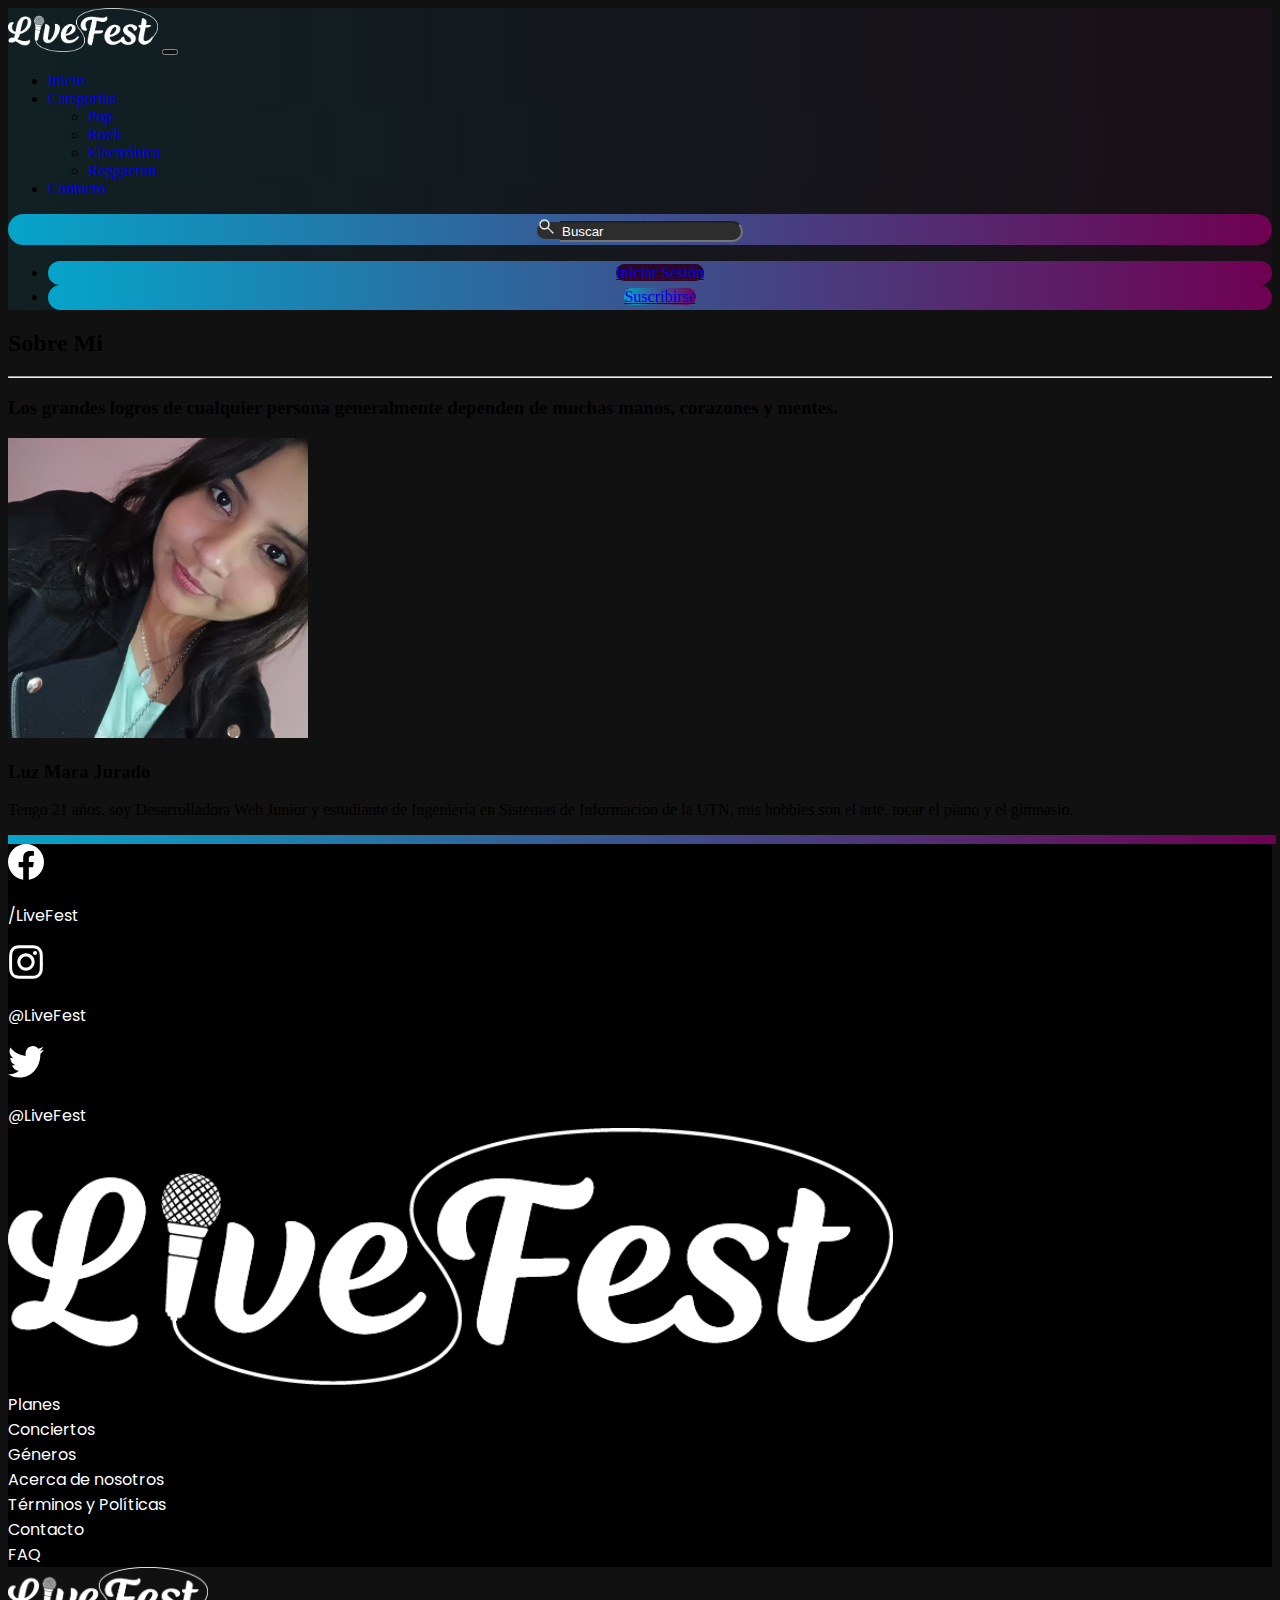
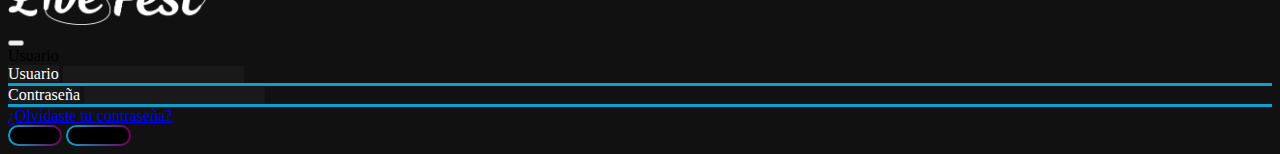
<file: html/nosotros.html>
<!DOCTYPE html>
<html lang="es">

<head>
    <meta charset="UTF-8">
    <meta http-equiv="X-UA-Compatible" content="IE=edge">
    <meta name="viewport" content="width=device-width, initial-scale=1.0">
    <meta name="autor" content="Grupo 3">
    <meta name="description" content="">
    <link href="https://cdn.jsdelivr.net/npm/bootstrap@5.3.0-alpha1/dist/css/bootstrap.min.css" rel="stylesheet"
        integrity="sha384-GLhlTQ8iRABdZLl6O3oVMWSktQOp6b7In1Zl3/Jr59b6EGGoI1aFkw7cmDA6j6gD" crossorigin="anonymous">
    <link rel="stylesheet" href="">
    <link rel="stylesheet" href="../css/nosotros.css">
    <link rel="stylesheet" href="../css/nav.css">
    <link rel="stylesheet" href="../css/footer.css">
    <link rel="stylesheet" href="../css/login.css">
    <link rel="preconnect" href="https://fonts.googleapis.com">
    <link rel="preconnect" href="https://fonts.gstatic.com" crossorigin>
    <link
        href="https://fonts.googleapis.com/css2?family=Poppins:ital,wght@0,100;0,200;0,300;0,400;0,500;0,600;0,700;0,800;0,900;1,100;1,200;1,300;1,400;1,500;1,600;1,700;1,800;1,900&display=swap"
        rel="stylesheet">
    <link rel="shortcut icon" href="../img/FaviconLFB-01.png" type="image/x-icon">
    <title>LiveFest</title>
</head>

<body class="fondo">

    <header>

        <nav class="navbar navbar-expand-lg fondo-navbar sticky-top">
            <div class="container-fluid">

                <a class="navbar-brand" href="../index.html">
                    <img src="../img/LogoLiveFest.png" alt="Logo de LiveFest"  
                        class="colorInvertido logo-navbar">
                </a>

                <button class="navbar-toggler colorInvertido" type="button" data-bs-toggle="collapse"
                    data-bs-target="#navbarSupportedContent" aria-controls="navbarSupportedContent"
                    aria-expanded="false" aria-label="Toggle navigation">
                    <span class="navbar-toggler-icon"></span>
                </button>

                <div class="collapse navbar-collapse d-lg-flex justify-content-md-between"
                    id="navbarSupportedContent">

                    <ul class="navbar-nav mb-2 mb-lg-0">
                        <li class="nav-item mx-0 mx-xl-1">
                            <a class="nav-link active text-white" aria-current="page" href="../index.html">Inicio</a>
                        </li>
                        <li class="nav-item dropdown mx-0 mx-xl-1">
                            <a class="nav-link dropdown-toggle active text-white" href="#" role="button"
                                data-bs-toggle="dropdown" aria-expanded="false">
                                Categorías
                            </a>
                            <ul class="dropdown-menu text-white fondo-navbar">
                                <li><a class="dropdown-item text-white Cate" href="categoriapop.html">Pop</a>
                                </li>
                                <li><a class="dropdown-item text-white Cate"
                                        href="categoriarock.html">Rock</a></li>
                                <li><a class="dropdown-item text-white Cate"
                                        href="error404.html">Electrónica</a></li>
                                <li><a class="dropdown-item text-white Cate"
                                        href="error404.html">Reggaeton</a></li>
                            </ul>
                        </li>

                        <li class="nav-item  mx-0 mx-xl-1">
                            <a class="nav-link active text-white" href="contacto.html">Contacto</a>
                        </li>
                    </ul>

                    <form action="error404.html" class="d-flex input-gruop borde m-2 form-buscar" role="search">
                        <span class="input-group-text btn-lupa" id="inputGroupPrepend2">
                            <img class="colorInvertido img-lupa" src="../img/search.png">
                        </span>
                        <input class="form-control buscador text-white" type="search" placeholder="Buscar"
                            aria-label="Search" aria-describedby="inputGroupPrepend2">
                    </form>

                    <ul class="navbar-nav">
                        <li class="nav-item borde m-2">
                            <a class="nav-link btn-inicio text-white px-2 px-xl-4" aria-current="page" href="#"
                                data-bs-toggle="modal" data-bs-target="#logInModal">Iniciar Sesión</a>
                        </li>
                        <li class="nav-item borde m-2">
                            <a class="nav-link text-white btn-inicio btn-inicio-degradado px-2 px-xl-4" aria-current="page"
                                href="suscripcion.html">Suscribirse</a>
                        </li>
                    </ul>
                </div>
            </div>
        </nav>
    </header>

    <main>
        <section class="container pt-3 mt-5 text-light">
            <h2 class="text-center display-2">Sobre Mi</h2>
            <hr class="border border-1 text-white opacity-75 mb-3" />
            <h3 class="text-center pt-5">Los grandes logros de cualquier persona generalmente dependen de muchas manos, corazones y mentes.</h3>

            <div class="row pt-5">
                <div class="col-md-12 col-sm-12 py-3">
                    <article class="row">
                        <aside class="text-center col-12 col-md-12 col-lg-12">
                            <img src="../img/LuzNaraJurado.jpeg" alt="foto Luz Mara Jurado"
                                class="border border-5  img-nosotros rounded-circle" />
                        </aside>
                        <aside class="col-12 col-md-12 col-lg-12 text-center">
                            <h3 class="display-5 fw-bold">Luz Mara Jurado</h3>
                            <p>
                                Tengo 21 años, soy Desarrolladora Web Junior y estudiante de Ingeniería en Sistemas de Informacion de la UTN, mis
                                hobbies son el arte, tocar el piano y el gimnasio.
                            </p>
                        </aside>
                    </article>

                </div>
            </div>      

        </section>

    </main>

    <div class="border-top-footer"></div>
    <footer class="container-fluid">
        <div class="row p-5 justify-content-md-center">
            <section class=" mt-4 redes col-sm-12 col-md-3 col-lg-2 col-xl-2">
                <div class="p-1  container_enlaces_rrss">
                    <a href="https://www.facebook.com/" target="_blank" class="enlaces_footer"><img
                            class="iconos_footer p-1" src="../img/fb_icon.svg" alt="icono de Facebook" />
                        <p class="d-inline p-1">/LiveFest</p>
                    </a>
                </div>
                <div class="p-1  container_enlaces_rrss">
                    <a href="https://www.instagram.com/" target="_blank" class="enlaces_footer"><img
                            class="iconos_footer p-1" src="../img/ig_icon.svg" alt="icono de Instagram" />
                        <p class="d-inline p-1">@LiveFest</p>
                    </a>
                </div>
                <div class="p-1 container_enlaces_rrss">
                    <a href="https://www.Twitter.com/" target="_blank" class="enlaces_footer"><img
                            class="iconos_footer p-1" src="../img/tw_icon.svg" alt="icono de Twitter" />
                        <p class="d-inline p-1">@LiveFest</p>
                    </a>
                </div>
            </section>

            <section class=" mt-5 col-sm-12 col-md-6 col-lg-4 col-xl-4 d-flex justify-content-start  align-items-start">
                <div>
                    <a href="../index.html" class="enlaces_footer"><img class="logo_footer p-3" width="70%"
                            src="../img/logo.png " alt="Logo de LiveFest" /></a>
                </div>

            </section>
            <section class="mt-4 col-sm-12 col-md-4 col-lg-3 col-xl-3">
                <div class="p-1"><a href="../html/suscripcion.html" class="enlaces_footer">Planes</div>
                <div class="p-1"><a href="../html/error404.html" class="enlaces_footer">Conciertos</a></div>
                <div class="p-1"><a href="../html/error404.html" class="enlaces_footer"> Géneros</a></div>
                <div class="p-1"><a href="../html/nosotros.html" class="enlaces_footer">Acerca de nosotros</a></div>
            </section>
            <section class="mt-4  col-sm-12 col-md-4 col-lg-3 col-xl-3">
                <div class="p-1"> <a href="../html/error404.html" class="enlaces_footer">Términos y Políticas</a></div>
                <div class="p-1"><a href="../html/contacto.html" class="enlaces_footer">Contacto</a></div>
                <div class="p-1"><a href="../html/error404.html" class="enlaces_footer">FAQ</a></div>
            </section>
        </div>
    </footer>

    <div class="modal fade my-5" id="logInModal" tabindex="-1" aria-labelledby="exampleModalLabel" aria-hidden="true">
        <div class="modal-dialog">
            <div class="modal-content bg-black">
                <div class="modal-header">
                    <div class="ms-auto">
                        <img style="filter: invert(100%)" width="200px" src="../img/LogoLiveFest.png"
                            alt="Logo Live Fest">
                    </div>
                    <button type="button" class="btn-close" data-bs-dismiss="modal" aria-label="Close"></button>
                </div>
                <form action="./html/error404.html">
                    <div class="modal-body">
                        <div class="form-floating mb-3 form-input">
                            <label for="floatingInput validationDefaultUsername" class="form-label">Usuario</label>
                            <div class="input-group">
                                <span class="input-group-text" id="inputGroupPrepend2">Usuario</span>
                                <input type="text" class="form-control form-control-login text-white"
                                id="validationDefaultUsername" minlength="5" maxlength="15"
                                aria-describedby="inputGroupPrepend2" title="Formato de usuario invalido"
                                pattern="^(?=[a-zA-Z0-9._]{8,20}$)(?!.*[_.]{2})[^_.].*[^_.]$" required>
                            </div>
                        </div>
                        <div class="form-floating form-input my-3">
                            <label for="floatingPassword"></label>
                            <div class="input-group ">
                                <span class="input-group-text" id="inputGroupPrepend2">Contraseña</span>
                                <input type="password" class="form-control form-control-login text-white "
                                    id="floatingPassword" minlength="8" maxlength="20" required>
                            </div>
                        </div>
                        <a href="../html/error404.html" class="text-white mb-5">¿Olvidaste tu contraseña?</a>
                        <div class="modal-footer styleButton mt-2">
                            <button type="button" class="btn btn-secondary" data-bs-dismiss="modal">Cerrar</button>
                            <a href="../html/error404.html"><button type="submit"
                                    class="btn btn-primary">Ingresar</button></a>
                        </div>
                </form>
            </div>
        </div>
    </div>

    <script src="https://cdn.jsdelivr.net/npm/bootstrap@5.3.0-alpha1/dist/js/bootstrap.bundle.min.js"
        integrity="sha384-w76AqPfDkMBDXo30jS1Sgez6pr3x5MlQ1ZAGC+nuZB+EYdgRZgiwxhTBTkF7CXvN"
        crossorigin="anonymous"></script>
</body>

</html>
</file>
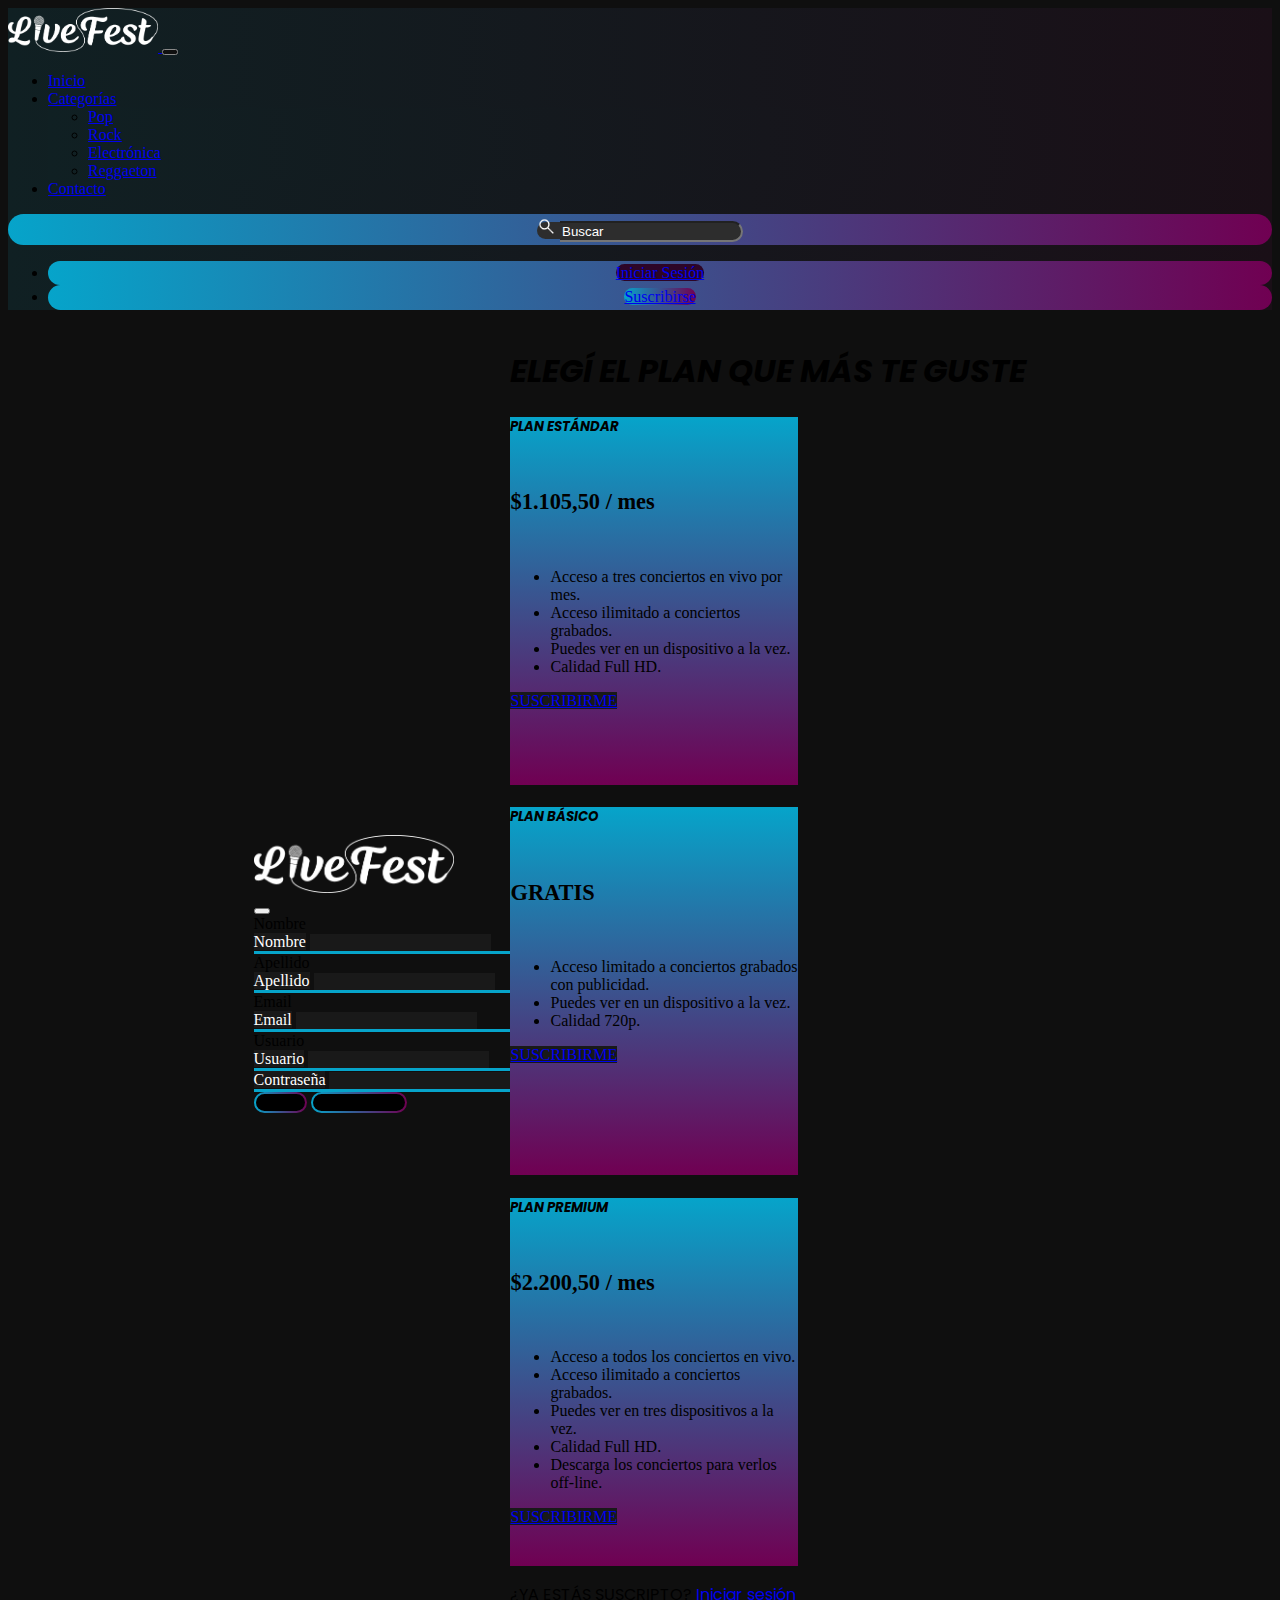
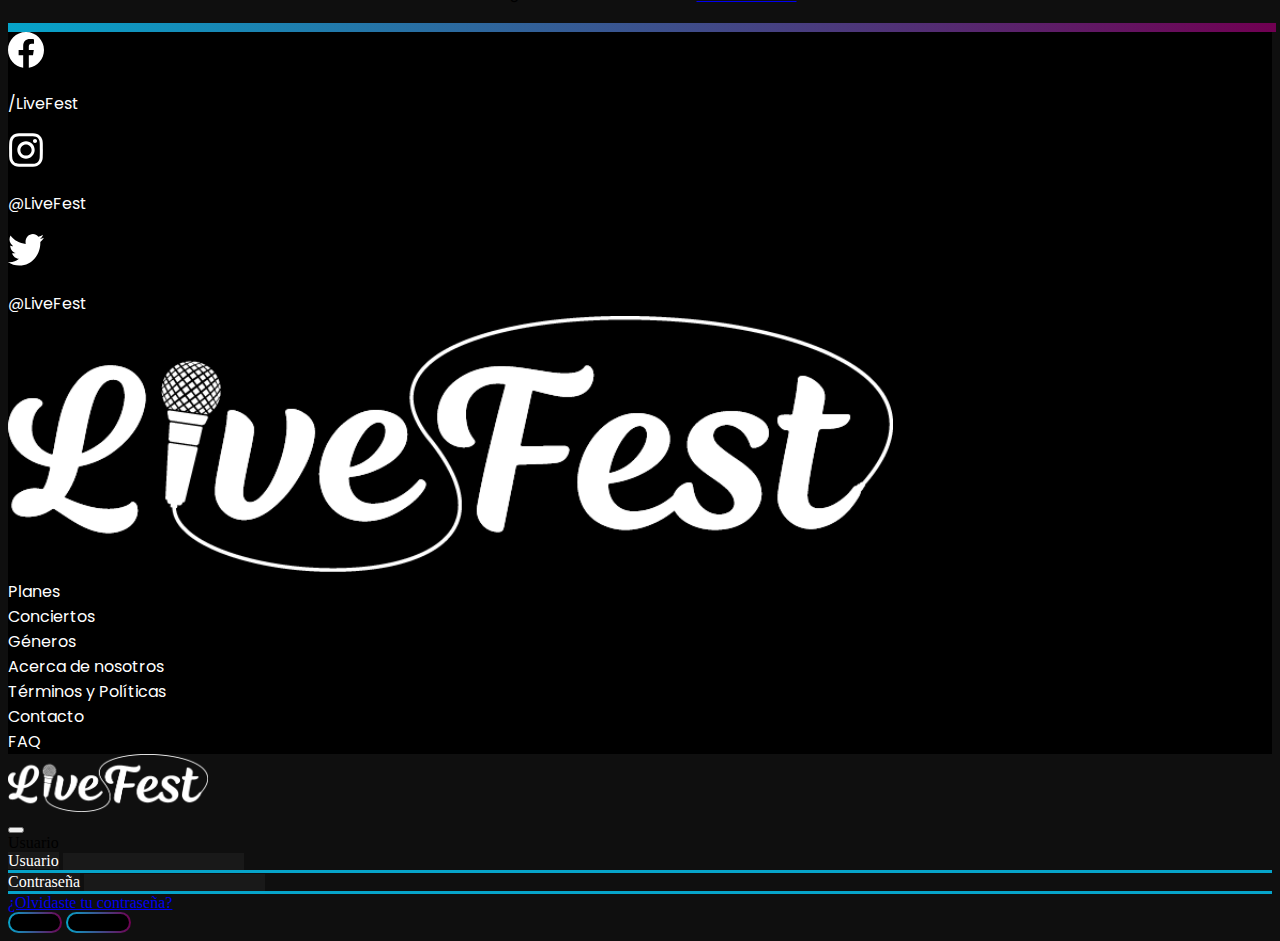
<file: html/suscripcion.html>
<!DOCTYPE html>
<html lang="es">

<head>
    <meta charset="UTF-8">
    <meta http-equiv="X-UA-Compatible" content="IE=edge">
    <meta name="viewport" content="width=device-width, initial-scale=1.0">
    <meta name="autor" content="Grupo 3">
    <meta name="description" content="">
    <link href="https://cdn.jsdelivr.net/npm/bootstrap@5.3.0-alpha1/dist/css/bootstrap.min.css" rel="stylesheet"
        integrity="sha384-GLhlTQ8iRABdZLl6O3oVMWSktQOp6b7In1Zl3/Jr59b6EGGoI1aFkw7cmDA6j6gD" crossorigin="anonymous">
    <link rel="stylesheet" href="../css/nav.css">
    <link rel="stylesheet" href="../css/footer.css">
    <link rel="stylesheet" href="../css/suscripcion.css">
    <link rel="stylesheet" href="../css/login.css">
    <link rel="preconnect" href="https://fonts.googleapis.com">
    <link rel="preconnect" href="https://fonts.gstatic.com" crossorigin>
    <link
        href="https://fonts.googleapis.com/css2?family=Poppins:ital,wght@0,100;0,200;0,300;0,400;0,500;0,600;0,700;0,800;0,900;1,100;1,200;1,300;1,400;1,500;1,600;1,700;1,800;1,900&display=swap"
        rel="stylesheet">
    <link rel="shortcut icon" href="../img/FaviconLFB-01.png" type="image/x-icon">
    <title>LiveFest</title>

</head>

<body>
    <header>

        <nav class="navbar navbar-expand-lg fondo-navbar sticky-top">
            <div class="container-fluid">

                <a class="navbar-brand" href="../index.html">
                    <img src="../img/LogoLiveFest.png" alt="Logo de LiveFest"  
                        class="colorInvertido logo-navbar">
                </a>

                <button class="navbar-toggler colorInvertido" type="button" data-bs-toggle="collapse"
                    data-bs-target="#navbarSupportedContent" aria-controls="navbarSupportedContent"
                    aria-expanded="false" aria-label="Toggle navigation">
                    <span class="navbar-toggler-icon"></span>
                </button>

                <div class="collapse navbar-collapse d-lg-flex justify-content-md-between"
                    id="navbarSupportedContent">

                    <ul class="navbar-nav mb-2 mb-lg-0">
                        <li class="nav-item mx-0 mx-xl-1">
                            <a class="nav-link active text-white" aria-current="page" href="../index.html">Inicio</a>
                        </li>
                        <li class="nav-item dropdown mx-0 mx-xl-1">
                            <a class="nav-link dropdown-toggle active text-white" href="#" role="button"
                                data-bs-toggle="dropdown" aria-expanded="false">
                                Categorías
                            </a>
                            <ul class="dropdown-menu text-white fondo-navbar">
                                <li><a class="dropdown-item text-white Cate" href="categoriapop.html">Pop</a>
                                </li>
                                <li><a class="dropdown-item text-white Cate"
                                        href="categoriarock.html">Rock</a></li>
                                <li><a class="dropdown-item text-white Cate"
                                        href="error404.html">Electrónica</a></li>
                                <li><a class="dropdown-item text-white Cate"
                                        href="error404.html">Reggaeton</a></li>
                            </ul>
                        </li>

                        <li class="nav-item  mx-0 mx-xl-1">
                            <a class="nav-link active text-white" href="contacto.html">Contacto</a>
                        </li>
                    </ul>

                    <form action="error404.html" class="d-flex input-gruop borde m-2 form-buscar" role="search">
                        <span class="input-group-text btn-lupa" id="inputGroupPrepend2">
                            <img class="colorInvertido img-lupa" src="../img/search.png">
                        </span>
                        <input class="form-control buscador text-white" type="search" placeholder="Buscar"
                            aria-label="Search" aria-describedby="inputGroupPrepend2">
                    </form>

                    <ul class="navbar-nav">
                        <li class="nav-item borde m-2">
                            <a class="nav-link btn-inicio text-white px-2 px-xl-4" aria-current="page" href="#"
                                data-bs-toggle="modal" data-bs-target="#logInModal">Iniciar Sesión</a>
                        </li>
                        <li class="nav-item borde m-2">
                            <a class="nav-link text-white btn-inicio btn-inicio-degradado px-2 px-xl-4" aria-current="page"
                                href="suscripcion.html">Suscribirse</a>
                        </li>
                    </ul>
                </div>
            </div>
        </nav>
    </header>
    
    <main>

        <section class="ContainerSubscripciones">

            <div class="container">

                <div class="row">
                    <div class="col-12">
                        <h1 class="text-center my-4 text-white poppinsBoldItalic">ELEGÍ EL PLAN QUE MÁS TE GUSTE</h1>
                    </div>
                </div>
                <div class="row">
                    <div class="col-12 col-lg-4">
                        <div class="card border border-dark border-2 mx-auto text-bg-secondary mb-3"
                            style="width: 18rem; min-height: 23rem;">
                            <div class="card-body">
                                <h5 class="card-title text-center poppinsBoldItalic">PLAN ESTÁNDAR</h5>
                                <h6 style="font-size: 1.4rem;" class="card-subtitle mb-2 text-muted text-center">$1.105,50 / mes</h6>
                                <ul class="">
                                    <li>Acceso a tres conciertos en vivo por mes.</li>
                                    <li>Acceso ilimitado a conciertos grabados.</li>
                                    <li>Puedes ver en un dispositivo a la vez.</li>
                                    <li>Calidad Full HD.</li>
                                </ul>
                            </div>
                            <a href="#" class="btn btn-primary d-block mx-3 mb-2 btn-susc-fondo" data-bs-toggle="modal"
                                data-bs-target="#suscribirse">SUSCRIBIRME</a>
                        </div>
                    </div>
                    <div class="col-12 col-lg-4">
                        <div class="card border border-dark border-2 mx-auto text-bg-secondary mb-3"
                            style="width: 18rem; min-height: 23rem;">
                            <div class="card-body">
                                <h5 class="card-title text-center poppinsBoldItalic">PLAN BÁSICO</h5>
                                <h6 style="font-size: 1.4rem;" class="card-subtitle mb-2 text-muted text-center">GRATIS</h6>
                                <ul>
                                    <li>Acceso limitado a conciertos grabados con publicidad.</li>
                                    <li>Puedes ver en un dispositivo a la vez.</li>
                                    <li>Calidad 720p.</li>
                                </ul>
                            </div>
                            <a href="#" class="btn btn-primary d-block mx-3 mb-2 btn-susc-fondo" data-bs-toggle="modal"
                                data-bs-target="#suscribirse">SUSCRIBIRME</a>
                        </div>
                    </div>
                    <div class="col-12 col-lg-4">
                        <div class="card border border-dark border-2 mx-auto text-bg-secondary mb-3"
                            style="width: 18rem; min-height: 23rem;">
                            <div class="card-body">
                                <h5 class="card-title text-center poppinsBoldItalic">PLAN PREMIUM</h5>
                                <h6 style="font-size: 1.4rem;" class="card-subtitle mb-2 text-muted text-center">$2.200,50 / mes</h6>
                                <ul>
                                    <li>Acceso a todos los conciertos en vivo.</li>
                                    <li>Acceso ilimitado a conciertos grabados.</li>
                                    <li>Puedes ver en tres dispositivos a la vez.</li>
                                    <li>Calidad Full HD.</li>
                                    <li>Descarga los conciertos para verlos off-line.</li>
                                </ul>
                            </div>
                            <a href="#" class="btn btn-primary d-block mx-3 mb-2 btn-susc-fondo" data-bs-toggle="modal"
                                data-bs-target="#suscribirse">SUSCRIBIRME</a>
                        </div>
                    </div>

                </div>
                <div class="row">
                    <div class="col-12">
                        <p class="text-center my-4 fs-3 text-white poppinsRegular">¿YA ESTÁS SUSCRIPTO? <a
                                href="error404.html">Iniciar
                                sesión</a></p>
                    </div>
                </div>
            </div>

            <div class="modal fade" id="suscribirse" tabindex="-1" aria-labelledby="exampleModalLabel"
                aria-hidden="true">
                <div class="modal-dialog">
                    <div class="modal-content bg-black">
                        <div class="modal-header">
                            <div class="ms-auto">
                                <img style="filter: invert(100%)" width="200px" src="../img/LogoLiveFest.png"
                                    alt="Logo Live Fest">
                            </div>
                            <button type="button" class="btn-close" data-bs-dismiss="modal" aria-label="Close"></button>
                        </div>
                        <form action="./html/error404.html">
                            <div class="modal-body">
                                <div class="form-floating mb-3 form-input">
                                    <label for="floatingInput validationDefaultUsername"
                                        class="form-label">Nombre</label>
                                    <div class="input-group">
                                        <span class="input-group-text" id="inputGroupPrepend2">Nombre</span>
                                        <input type="text" class="form-control form-control-login text-white"
                                            id="validationDefaultUsername" minlength="3" maxlength="20"
                                            aria-describedby="inputGroupPrepend2"
                                            title="Este campo solo acepta letras y espacios en blanco"
                                            pattern="^[A-Za-zÑñÁáÉéÍíÓóÚúÜü\s]+$" required>
                                    </div>
                                </div>
                                <div class="form-floating mb-3 form-input">
                                    <label for="floatingInput validationDefaultUsername"
                                        class="form-label">Apellido</label>
                                    <div class="input-group">
                                        <span class="input-group-text" id="inputGroupPrepend2">Apellido</span>
                                        <input type="text" class="form-control form-control-login text-white"
                                            id="validationDefaultUsername" minlength="3" maxlength="20"
                                            aria-describedby="inputGroupPrepend2"
                                            title="Este campo solo acepta letras y espacios en blanco"
                                            pattern="^[A-Za-zÑñÁáÉéÍíÓóÚúÜü\s]+$" required>
                                    </div>
                                </div>
                                <div class="form-floating mb-3 form-input">
                                    <label for="floatingInput validationDefaultUsername"
                                        class="form-label">Email</label>
                                    <div class="input-group">
                                        <span class="input-group-text" id="inputGroupPrepend2">Email</span>
                                        <input type="email" class="form-control form-control-login text-white"
                                            id="validationDefaultUsername" minlength="3"
                                            aria-describedby="inputGroupPrepend2" title="Formato de email invalido"
                                            pattern="[a-zA-Z0-9!#$%&'_+-]([\.]?[a-zA-Z0-9!#$%&'_+-])+@[a-zA-Z0-9]([^@&%$\/()=?¿!.,:;]|\d)+[a-zA-Z0-9][\.][a-zA-Z]{2,4}([\.][a-zA-Z]{2})?"
                                            required>
                                    </div>
                                </div>
                                <div class="form-floating mb-3 form-input">
                                    <label for="floatingInput validationDefaultUsername"
                                        class="form-label">Usuario</label>
                                    <div class="input-group">
                                        <span class="input-group-text" id="inputGroupPrepend2">Usuario</span>
                                        <input type="text" class="form-control form-control-login text-white"
                                            id="validationDefaultUsername" minlength="5" maxlength="15"
                                            aria-describedby="inputGroupPrepend2" title="Formato de usuario invalido"
                                            pattern="^(?=[a-zA-Z0-9._]{8,20}$)(?!.*[_.]{2})[^_.].*[^_.]$" required>
                                    </div>
                                </div>
                                <div class="form-floating form-input">
                                    <label for="floatingPassword"></label>
                                    <div class="input-group">
                                        <span class="input-group-text" id="inputGroupPrepend2">Contraseña</span>
                                        <input type="password" class="form-control form-control-login text-white"
                                            id="floatingPassword" minlength="8" maxlength="20" required>
                                    </div>
                                </div>

                                <div class="modal-footer styleButton mt-4">
                                    <button type="button" class="btn btn-secondary"
                                        data-bs-dismiss="modal">Cerrar</button>
                                    <a href="./html/error404.html"><button type="submit" class="btn btn-primary">Crear
                                            Cuenta</button></a>
                                </div>
                        </form>
                    </div>
                </div>
            </div>
        </section>
    </main>
    <div class="border-top-footer"></div>
    <footer class="container-fluid">
        <div class="row p-5 justify-content-md-center">
            <section class=" mt-4 redes col-sm-12 col-md-3 col-lg-2 col-xl-2">
                <div class="p-1  container_enlaces_rrss">
                    <a href="https://www.facebook.com/" target="_blank" class="enlaces_footer"><img
                            class="iconos_footer p-1" src="../img/fb_icon.svg" alt="icono de Facebook" />
                        <p class="d-inline p-1">/LiveFest</p>
                    </a>
                </div>
                <div class="p-1  container_enlaces_rrss">
                    <a href="https://www.instagram.com/" target="_blank" class="enlaces_footer"><img
                            class="iconos_footer p-1" src="../img/ig_icon.svg" alt="icono de Instagram" />
                        <p class="d-inline p-1">@LiveFest</p>
                    </a>
                </div>
                <div class="p-1 container_enlaces_rrss">
                    <a href="https://www.Twitter.com/" target="_blank" class="enlaces_footer"><img
                            class="iconos_footer p-1" src="../img/tw_icon.svg" alt="icono de Twitter" />
                        <p class="d-inline p-1">@LiveFest</p>
                    </a>
                </div>
            </section>

            <section class=" mt-5 col-sm-12 col-md-6 col-lg-4 col-xl-4 d-flex justify-content-start  align-items-start">
                <div>
                    <a href="../index.html" class="enlaces_footer"><img class="logo_footer p-3" width="70%"
                            src="../img/logo.png " alt="Logo de LiveFest" /></a>
                </div>

            </section>
            <section class="mt-4 col-sm-12 col-md-4 col-lg-3 col-xl-3">
                <div class="p-1"><a href="../html/suscripcion.html" class="enlaces_footer">Planes</div>
                <div class="p-1"><a href="../html/error404.html" class="enlaces_footer">Conciertos</a></div>
                <div class="p-1"><a href="../html/error404.html" class="enlaces_footer"> Géneros</a></div>
                <div class="p-1"><a href="../html/nosotros.html" class="enlaces_footer">Acerca de nosotros</a></div>
            </section>
            <section class="mt-4  col-sm-12 col-md-4 col-lg-3 col-xl-3">
                <div class="p-1"> <a href="../html/error404.html" class="enlaces_footer">Términos y Políticas</a></div>
                <div class="p-1"><a href="../html/contacto.html" class="enlaces_footer">Contacto</a></div>
                <div class="p-1"><a href="../html/error404.html" class="enlaces_footer">FAQ</a></div>
            </section>
        </div>
    </footer>

    <div class="modal fade my-5" id="logInModal" tabindex="-1" aria-labelledby="exampleModalLabel" aria-hidden="true">
        <div class="modal-dialog">
            <div class="modal-content bg-black">
                <div class="modal-header">
                    <div class="ms-auto">
                        <img style="filter: invert(100%)" width="200px" src="../img/LogoLiveFest.png"
                            alt="Logo Live Fest">
                    </div>
                    <button type="button" class="btn-close" data-bs-dismiss="modal" aria-label="Close"></button>
                </div>
                <form action="error404.html">
                    <div class="modal-body">
                        <div class="form-floating mb-3 form-input">
                            <label for="floatingInput validationDefaultUsername" class="form-label">Usuario</label>
                            <div class="input-group">
                                <span class="input-group-text" id="inputGroupPrepend2">Usuario</span>
                                <input type="text" class="form-control form-control-login text-white"
                                    id="validationDefaultUsername" minlength="3" maxlength="20"
                                    aria-describedby="inputGroupPrepend2"
                                    title="Este campo solo acepta letras y espacios en blanco"
                                    pattern="^(?=[a-zA-Z0-9._]{8,20}$)(?!.*[_.]{2})[^_.].*[^_.]$" required>
                            </div>
                        </div>
                        <div class="form-floating form-input my-3">
                            <label for="floatingPassword"></label>
                            <div class="input-group ">
                                <span class="input-group-text" id="inputGroupPrepend2">Contraseña</span>
                                <input type="password" class="form-control form-control-login text-white "
                                    id="floatingPassword" minlength="8" maxlength="20" required>
                            </div>
                        </div>
                        <a href="../html/error404.html" class="text-white mb-5">¿Olvidaste tu contraseña?</a>
                        <div class="modal-footer styleButton mt-2">
                            <button type="button" class="btn btn-secondary" data-bs-dismiss="modal">Cerrar</button>
                            <button type="submit" class="btn btn-primary">Ingresar</button>
                        </div>
                </form>
            </div>
        </div>
    </div>

    <script src="https://cdn.jsdelivr.net/npm/bootstrap@5.3.0-alpha1/dist/js/bootstrap.bundle.min.js"
        integrity="sha384-w76AqPfDkMBDXo30jS1Sgez6pr3x5MlQ1ZAGC+nuZB+EYdgRZgiwxhTBTkF7CXvN"
        crossorigin="anonymous"></script>

</body>

</html>
</file>
<file: css/nav.css>
:root{
    --color-Navbar: linear-gradient(to right, #112025, #1b0f19 75%);
    --color-Border-Gradient:  linear-gradient(to right, #06A4CA, #700052); 
    --color-morado: #2d0527;
    --color-white: #ffe3fc;
    --color-footer: #0f0f0f;  
    --color-gris: #2d2d2d;  
}

.fondo-navbar {
    background: var(--color-Navbar);
}

.logo-navbar{
    width: 150px;
}

.colorInvertido {
    filter: invert(100%);
}

.borde {
    background: linear-gradient(to right, #06A4CA, #700052);
    padding: 0.2rem;
    border-radius: 2rem;
    text-align: center;
}

.btn-inicio {
    background: var(--color-morado);
    border-radius: 2rem;
}

.btn-inicio-degradado{
    background: linear-gradient(to right, #06A4CA, #700052);
}

.Cate:hover {
    background: var(--color-morado);
    color: var(--color-footer);
}

.buscador {
    border-left: none;
    border-radius: 0 1.5rem 1.5rem 0;
    background: var(--color-gris);
    margin: 0;
}

.buscador:focus {
    background: var(--color-gris);
}

.buscador::placeholder {
    color: white;
}

.btn-lupa {
    border-right: none;
    border-radius: 1.5rem 0 0  1.5rem;    
    background: var(--color-gris);  
}

.img-lupa{
    width: 19px;
}

@media all and (min-width: 1440px){

    .form-buscar{
        width: 50%;
    }

}
</file>
<file: css/footer.css>
footer {
    font-family: 'Poppins', sans-serif;
    font-weight: 400;
    background-color:black;
    transition: all .5s ease;
}

.iconos_footer {
    filter:invert(100%);
    height: 36px;
    width: 36px;
}

.logo_footer {
    filter:invert(100%);
    margin-top: -1rem;
}

.enlaces_footer{
    color: white;
    text-decoration: none;
}

.enlaces_footer:hover{
    cursor: pointer;
    text-decoration: underline;
}

.iconos_footer {
    cursor: pointer;
}

.container_enlaces_rrss p:hover{
    cursor: pointer;
    text-decoration: underline;
}

.border-top-footer{
    width: 100%;
    height: 5px;
    background: linear-gradient(transparent, transparent) padding-box,
    linear-gradient(to right, #06A4ca, #700052) border-box;
    border: 2px solid transparent;
    transition: all .5s ease;
}
</file>
<file: css/categoria.css>
body{
    background-color: black !important;
}

::selection {
    background: #c32865;
    color: white;
    text-shadow: 1px 1px black;
}

.poppinsRegular {
    font-family: 'Poppins', sans-serif;
    font-weight: 400;
    font-size: 1rem;
}

.poppinsBoldItalic {
    font-family: 'Poppins', sans-serif;
    font-weight: 700;
    font-style: italic;
}

.poppinsRegularItalic {
    color: #FFE3FC;
    font-family: 'Poppins', sans-serif;
    font-weight: 300;
    font-style: italic;
}

.portada-categoria {
    width: 100%;
}

.contenedor-card .card {
    margin:10px;
}

.altura-img {
    height: 190px;
}

.altura-img2 {
    height: 185px;
}

.card-categoria {
    background: linear-gradient(to bottom, #06A4ca, #700052) border-box;
    transition: all .5s ease;
}

.card-categoria:hover {
    cursor: pointer;
    transform: scale(1.05);
}

.pagination li a {
    background: #700052 !important;
    color: #fff;
}

.pagination li a:hover {
    color:#06A4ca ;
}
</file>
<file: css/login.css>
:root {
  --color-Navbar: linear-gradient(to right, #102023 0%, #1a0f17 100%);
  --color-Border-Gradient: linear-gradient(to right, #06A4CA, #700052);
  --color-morado: #2d0527;
  --color-white: #ffe3fc;
  --color-footer: #0f0f0f;
  --color-gris: #2D2D2D;
}

.styleButton button {

  background: linear-gradient(rgb(0, 0, 0), rgb(0, 0, 0)) padding-box,
    linear-gradient(to right, #06A4ca, #700052) border-box;
  border-radius: 50em;
  border: 2px solid transparent;
  transition: all .5s ease;
}

.styleButton button:hover {
  border-color: #06A4ca;
}

.form-input {
  border: none;
  border-bottom: 3px solid #06A4ca;
  background-color: transparent;
  Outline: none;
}

.form-control-login {
  background-color: #191919;
  color: white;
  border: 0;
  outline: none;
}

.input-group span {
  background-color: #191919;
  color: white;
  border: 0;
}

.form-control:focus {
  background-color: #191919;
  outline: none;
  overflow: hidden;
  border: 0;
}
</file>
<file: css/nosotros.css>
:root{
    --color-Navbar: linear-gradient(to right, #102023 0%, #1a0f17 100%);
    --color-Border-Gradient:  linear-gradient(to right, #06A4CA, #700052); 
    --color-morado: #2d0527;
    --color-white: #ffe3fc;
    --color-footer: #0f0f0f;  
    --color-gris: #2D2D2D;  
}

::selection {
    background: #c32865;
    color: white;
    text-shadow: 1px 1px black;
}

.fondo {
    background-color: #111;
}

@media all and (max-width:767px)
{
    .img-nosotros
    {
        width: 250px;
        height: 250px;
        object-fit: cover;
    }
}

@media all and (min-width:992px)
{
.img-nosotros
    {
        width: 300px;
        height: 300px;
        object-fit: cover;
    }
}

@media all and (min-width: 768px) and (max-width: 991px)
{
    .img-nosotros
    {
        width: 200px;
        height: 200px;
        object-fit: cover;
    }
}
</file>
<file: css/suscripcion.css>
:root {
    --color-Navbar: linear-gradient(to right, #102023 0%, #1a0f17 100%);
    --color-Border-Gradient: linear-gradient(to right, #06a4ca, #700052);
    --color-morado: #2d0527;
    --color-white: #ffe3fc;
    --color-footer: #0f0f0f;
    --color-gris: #2d2d2d;
}

body {
    background-color: #0f0f0f;
}

::selection {
    background: #c32865;
    color: white;
    text-shadow: 1px 1px black;
}

.poppinsRegular {
    font-family: 'Poppins', sans-serif;
    font-weight: 400;
    font-size: 1rem;
}

.poppinsBoldItalic {
    font-family: 'Poppins', sans-serif;
    font-weight: 700;
    font-style: italic;
}

.poppinsRegularItalic {
    color: #FFE3FC;
    font-family: 'Poppins', sans-serif;
    font-weight: 300;
    font-style: italic;
}

.ContainerSubscripciones {
    display: flex;
    flex-direction: row-reverse;
    justify-content: center;
    align-items: center;
    flex-wrap: wrap;
}

.btn-susc-fondo {
    background-color: #191919;
    border: none;
}

.btn-susc-fondo:hover {
    background-color: #2d0527;
}

.styleButton button {
    background: linear-gradient(rgb(0, 0, 0), rgb(0, 0, 0)) padding-box,
        linear-gradient(to right, #06a4ca, #700052) border-box;
    border-radius: 50em;
    border: 2px solid transparent;
    transition: all 0.5s ease;
}

.styleButton button:hover {
    border-color: #06a4ca;
}

.form-input {
    border: none;
    border-bottom: 3px solid #06a4ca;
    background-color: transparent;
    outline: none;
}

.form-control-login {
    background-color: #191919;
    color: white;
    border: 0;
    outline: none;
}

.input-group span {
    background-color: #191919;
    color: white;
    border: 0;
}

.form-control:focus {
    background-color: #191919;
    outline: none;
    overflow: hidden;
    border: 0;
}

.card{
    background: linear-gradient(to bottom, #06A4ca, #700052) border-box !important; 
}
</file>
